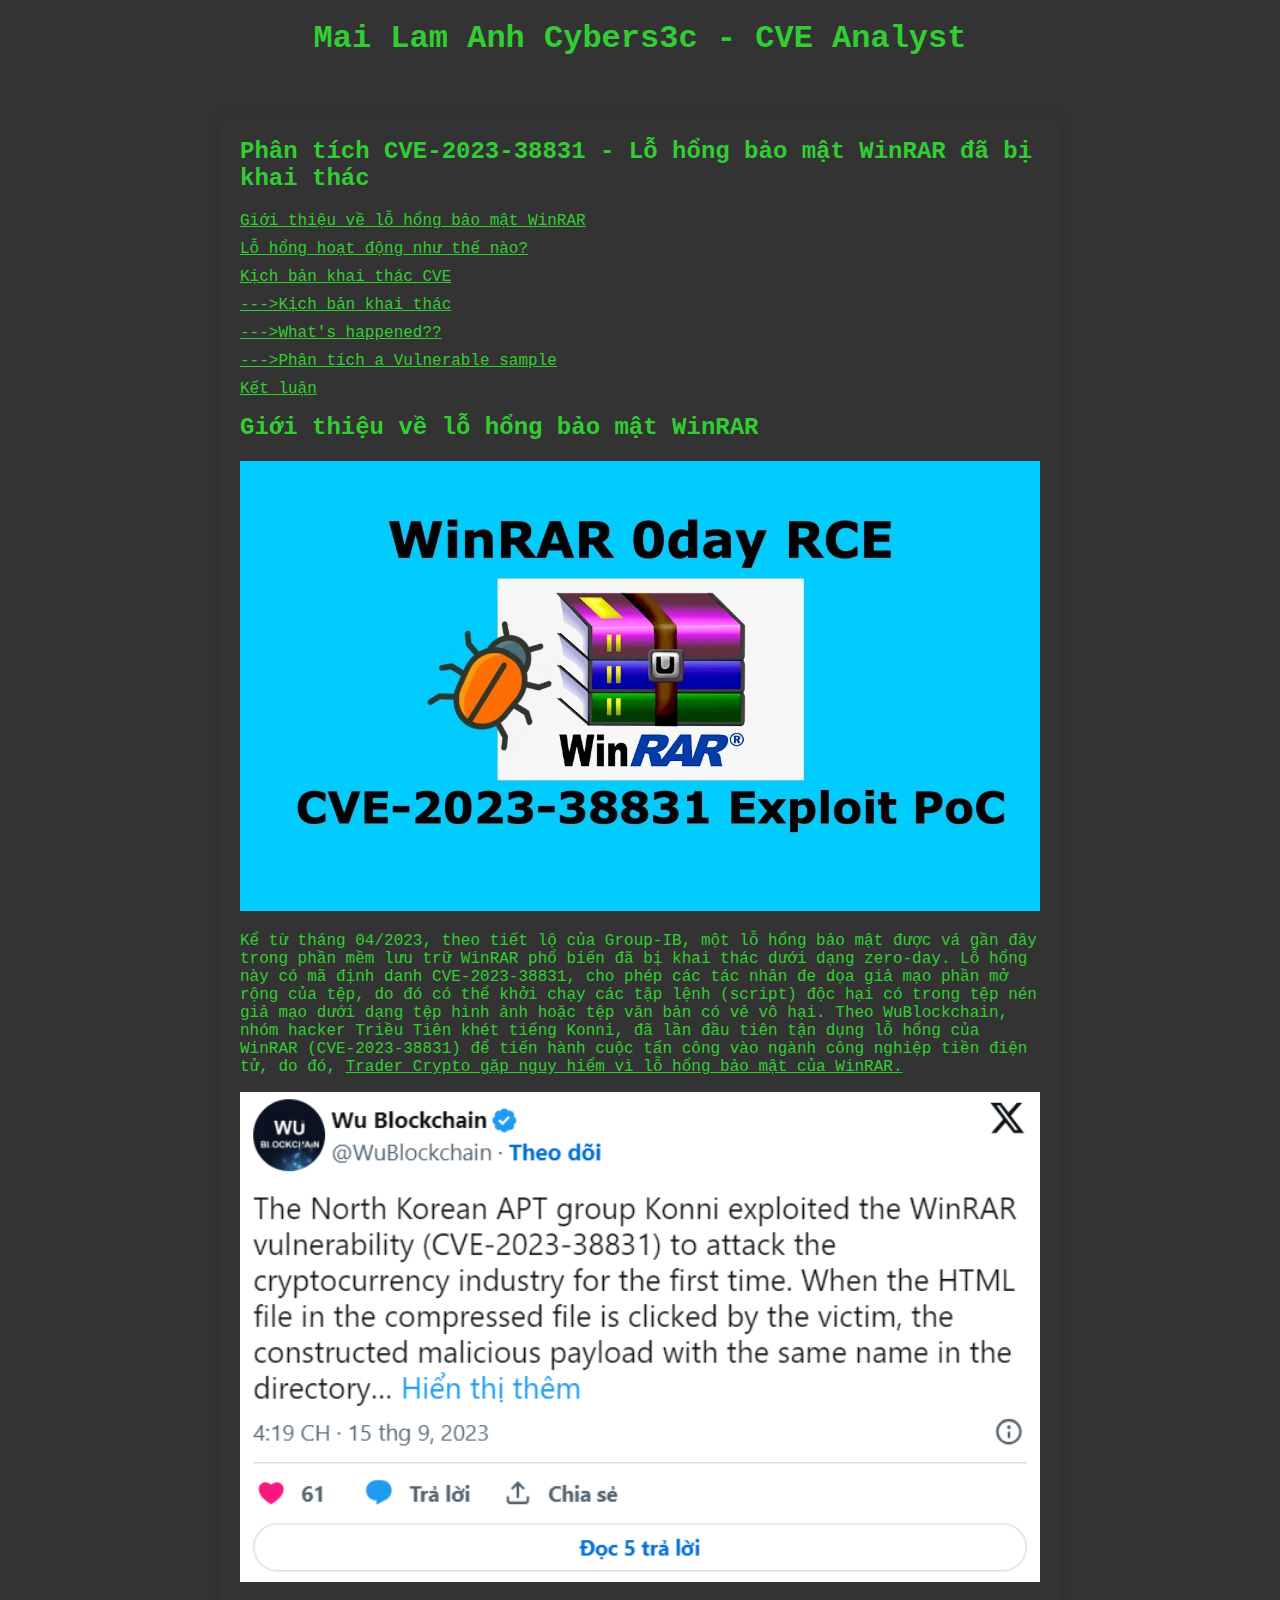
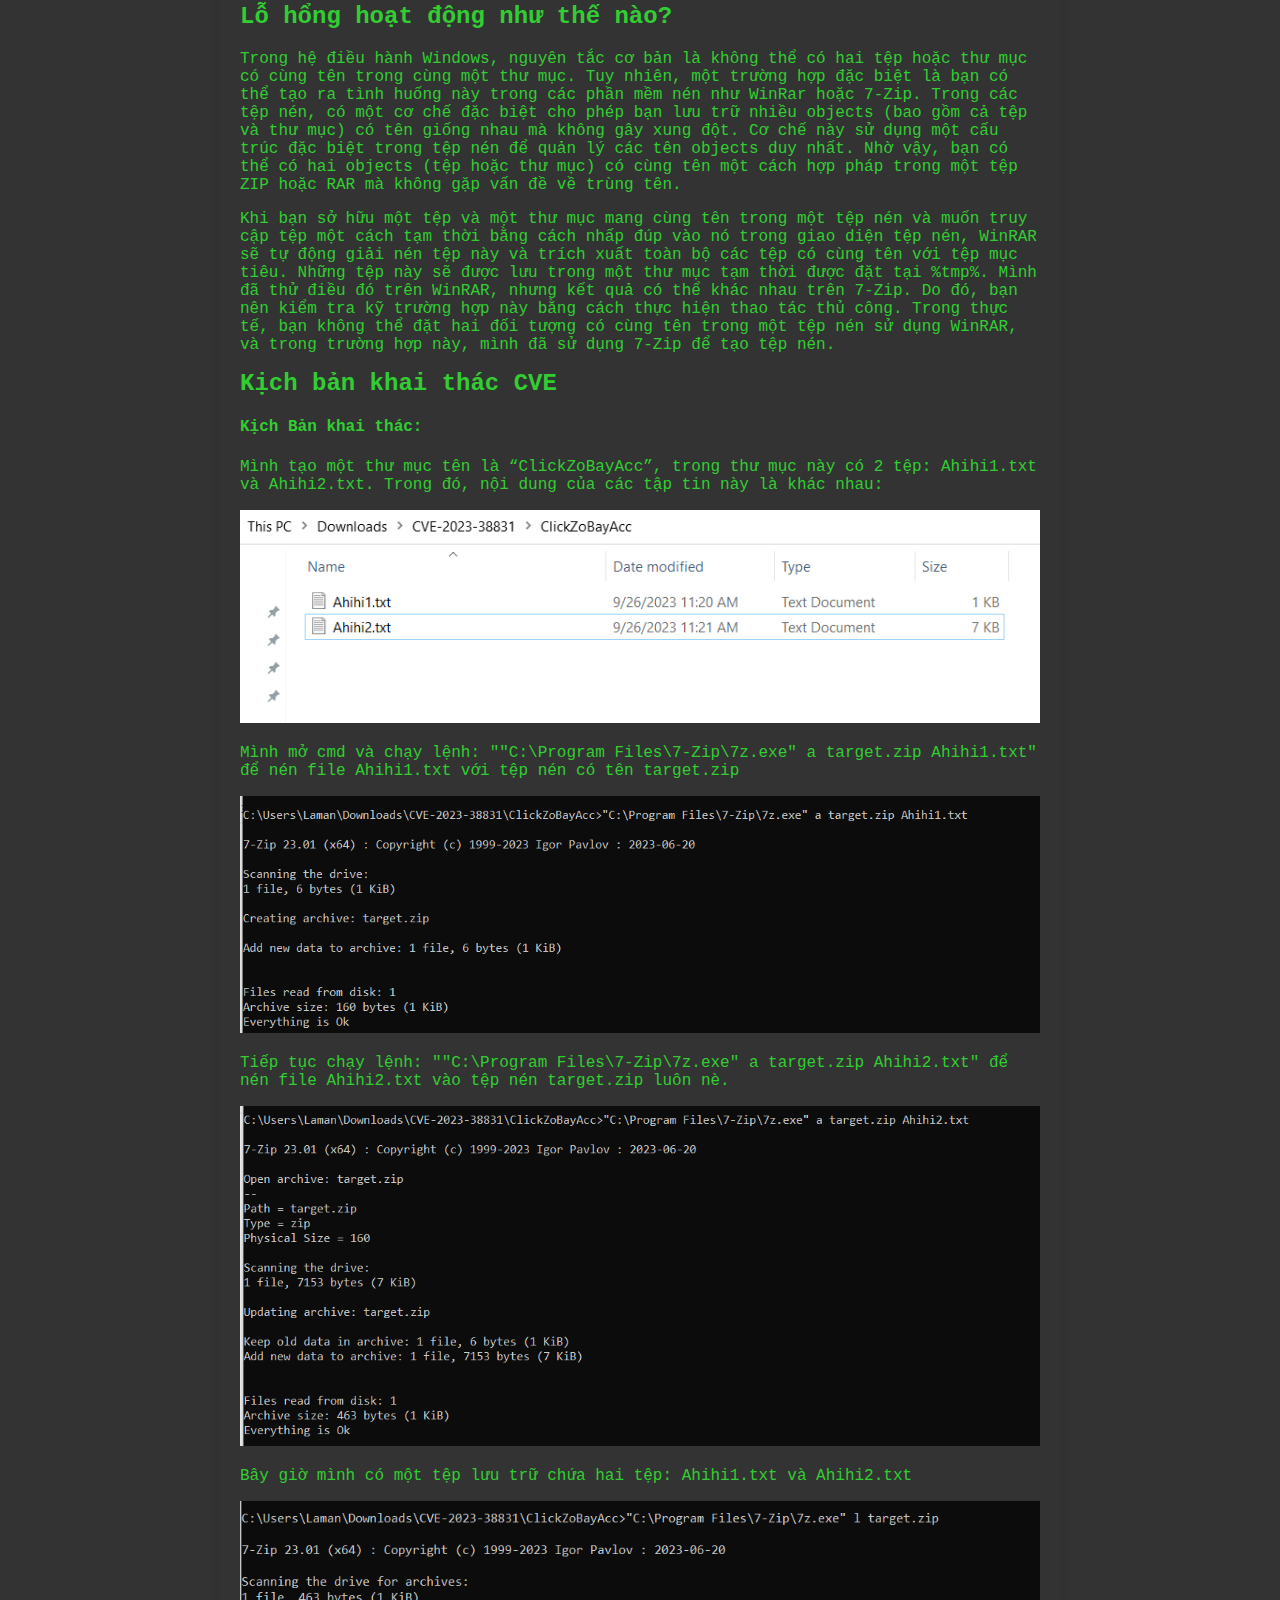
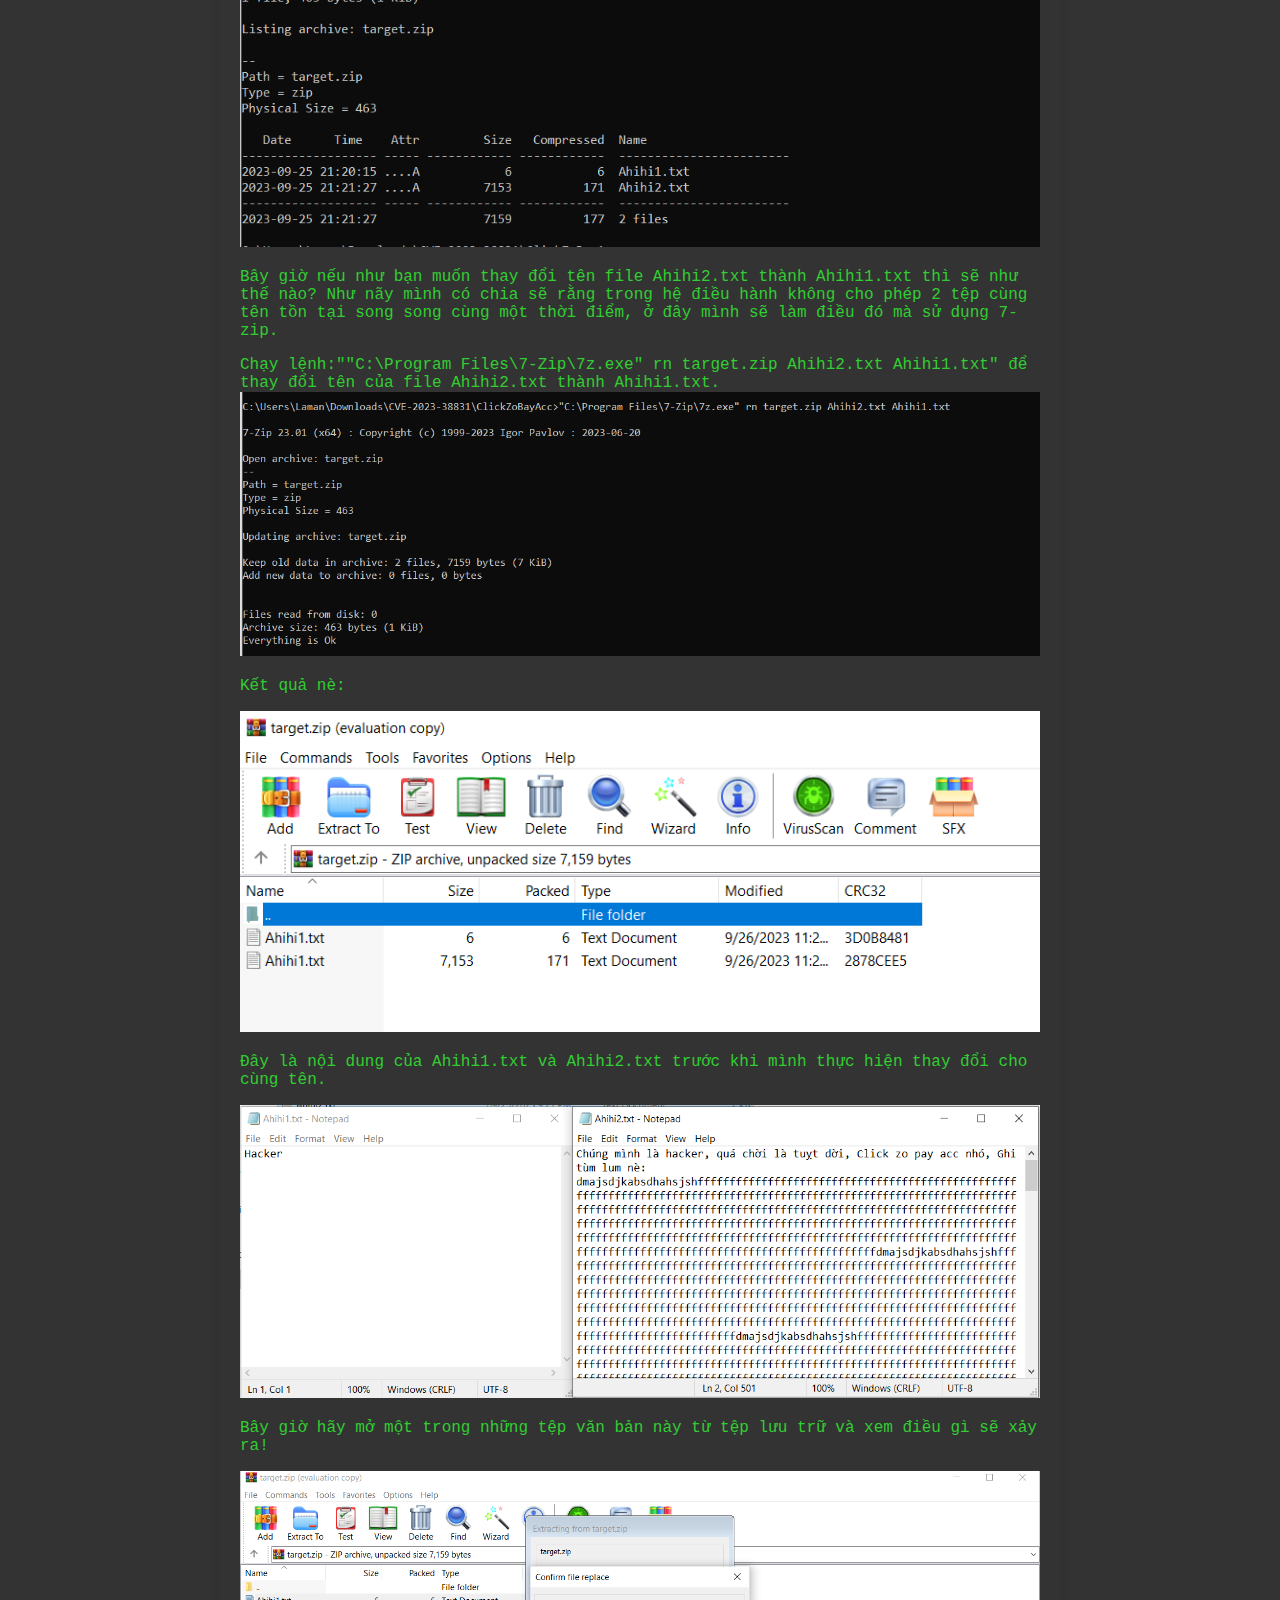
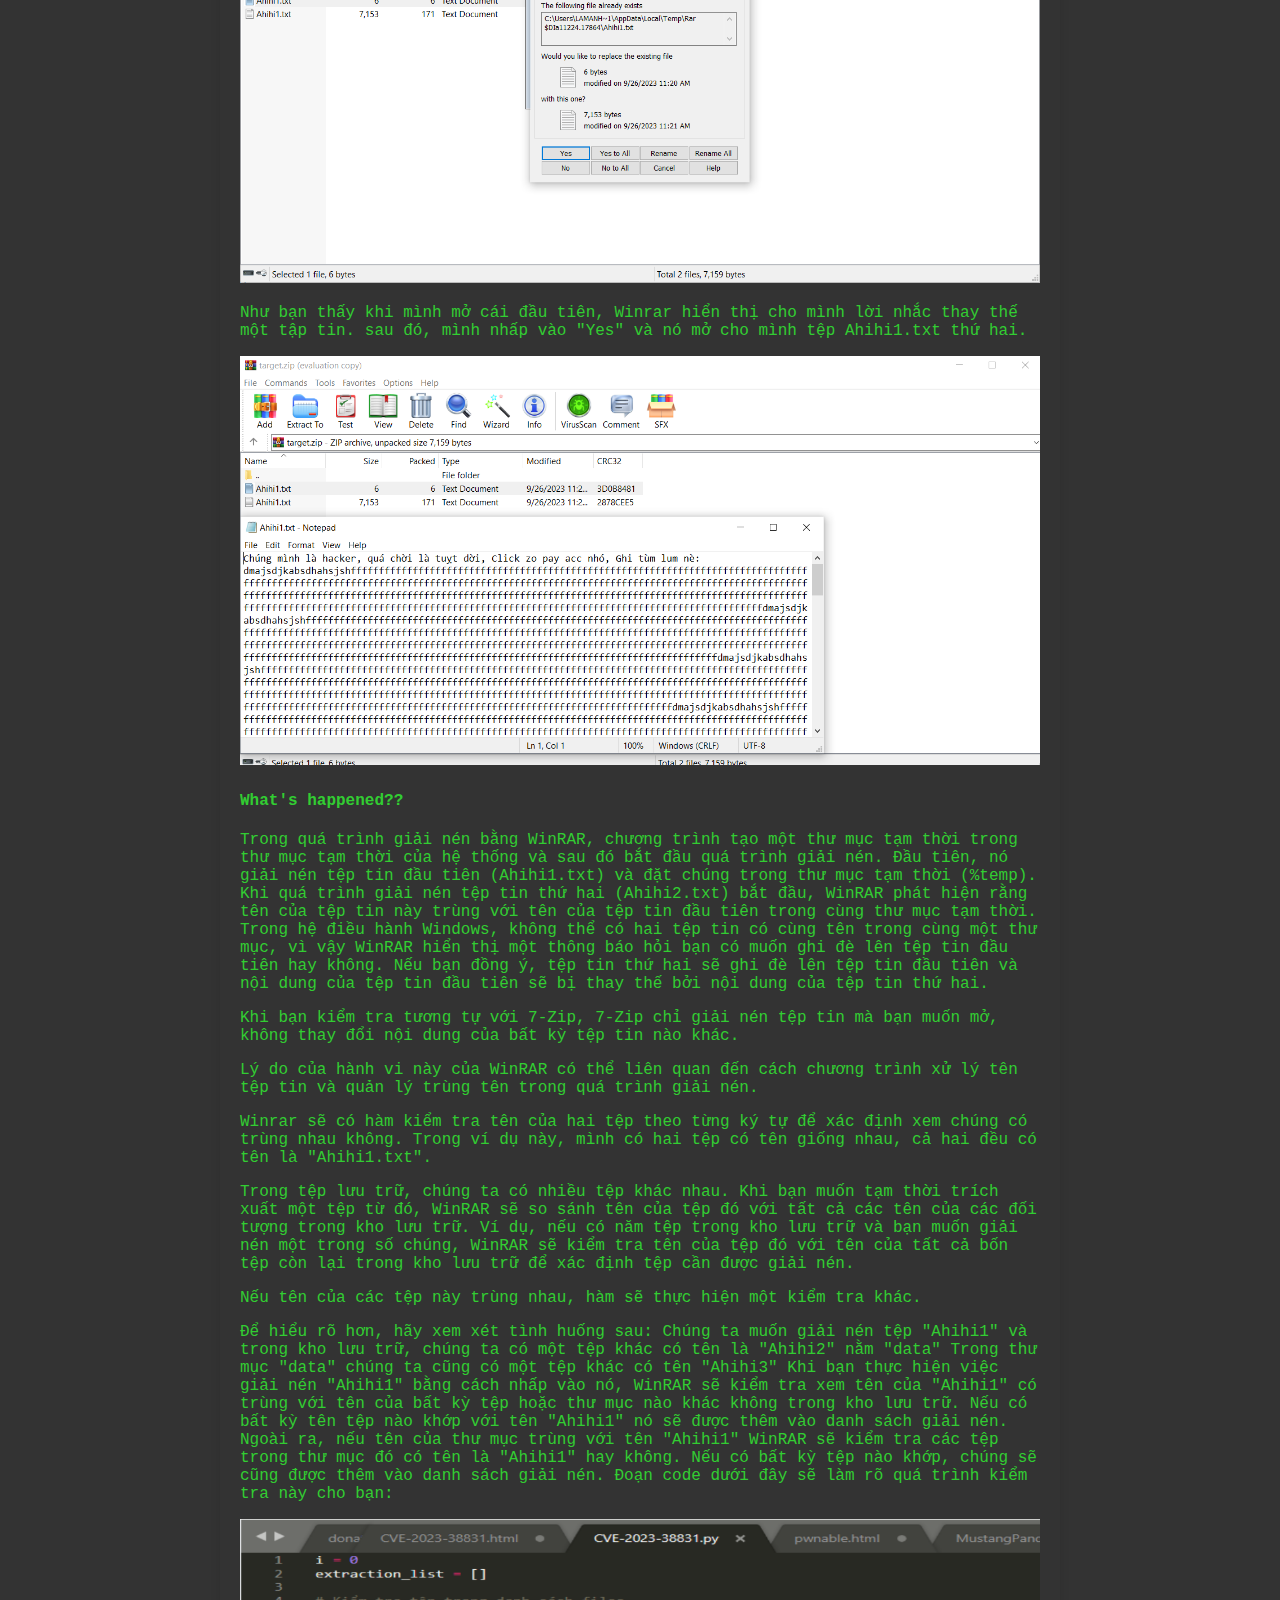
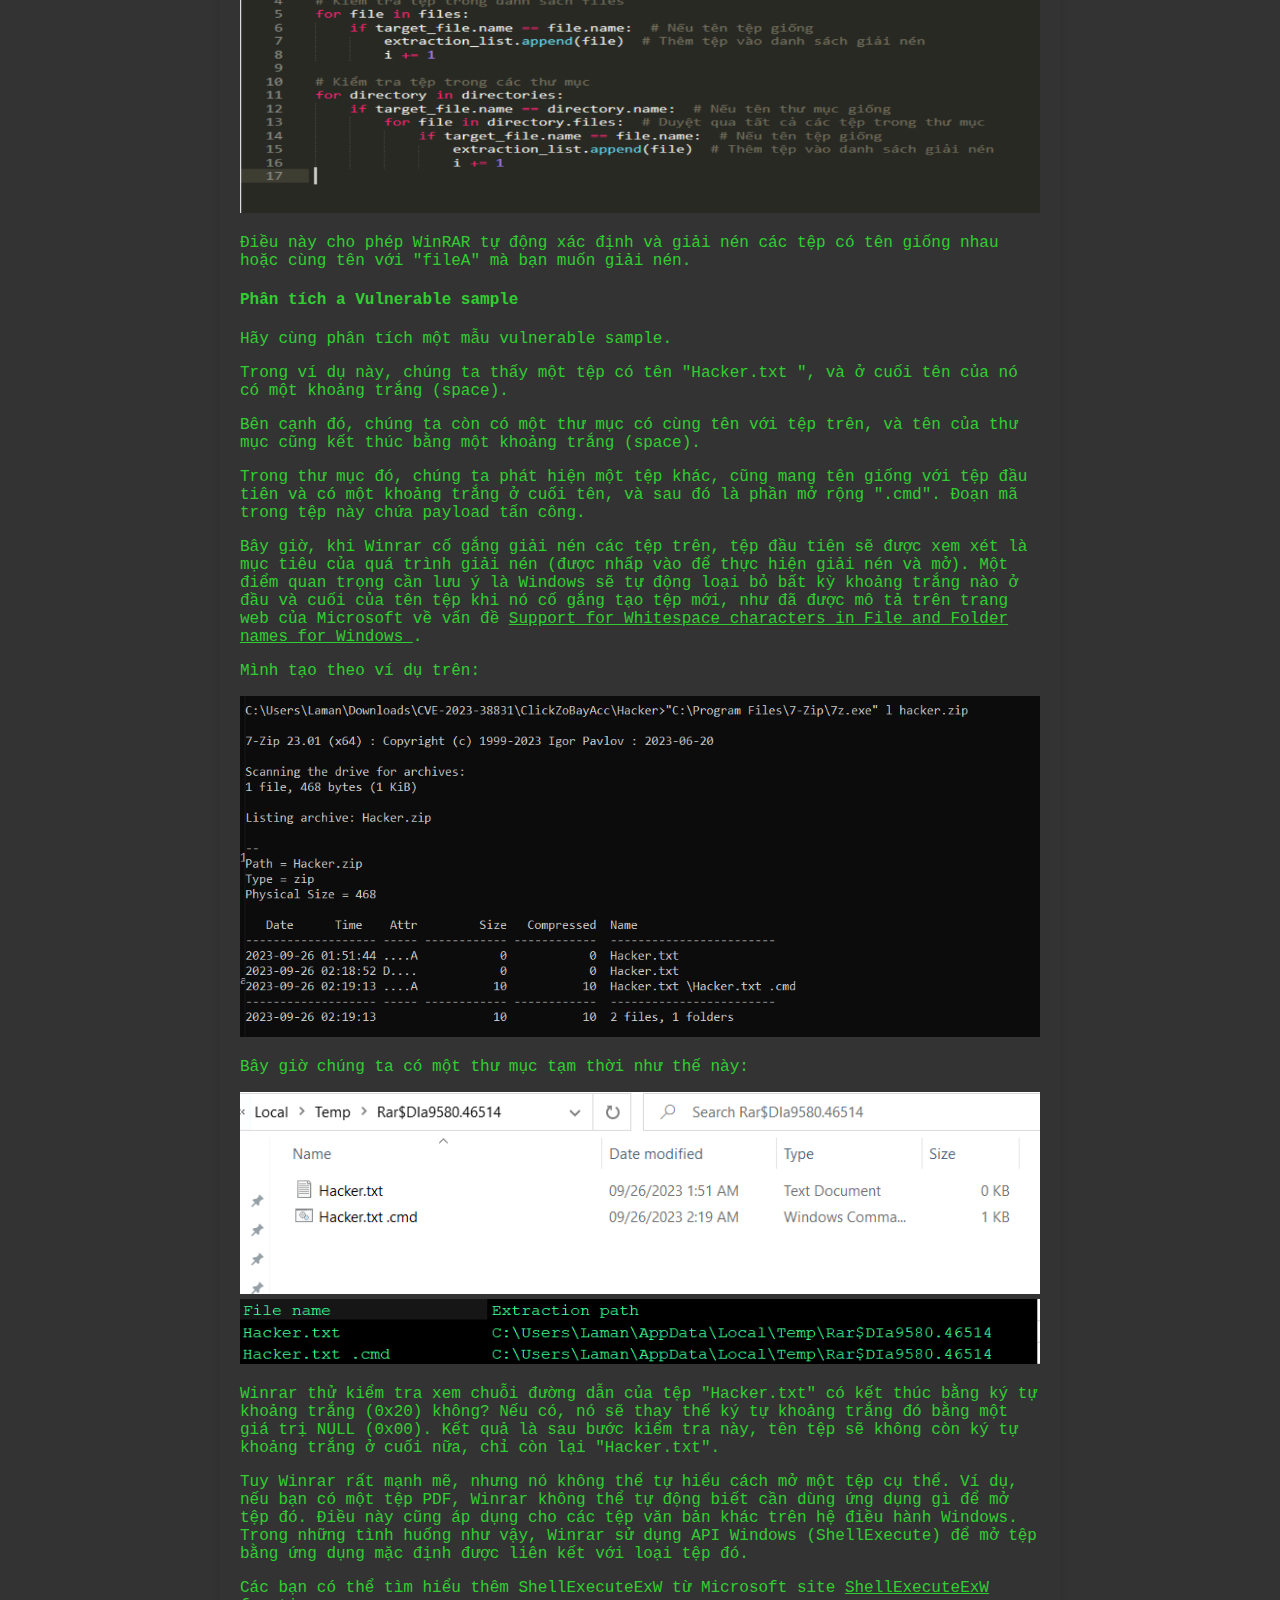
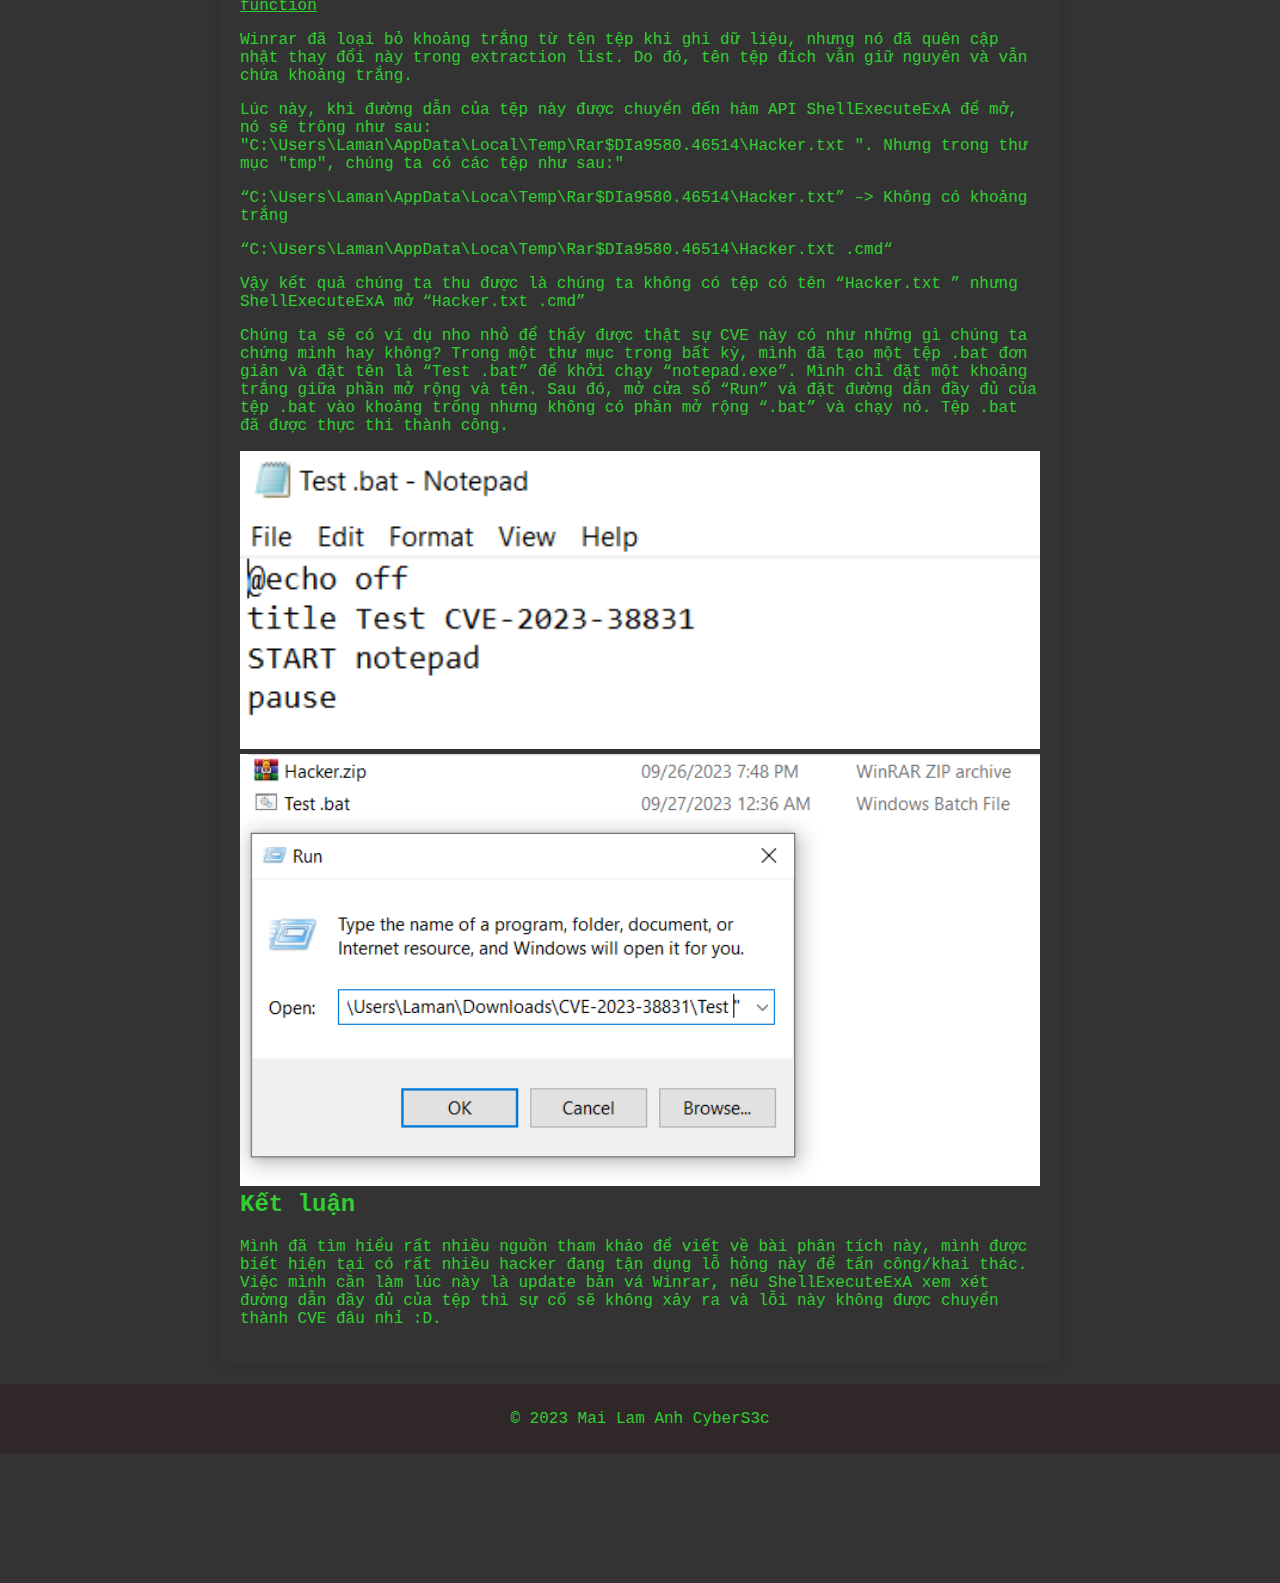
<file: assets/pages/CVE-2023-38831.html>
<!DOCTYPE html>
<html lang="en">
<head>
    <meta charset="UTF-8">
    <meta name="viewport" content="width=device-width, initial-scale=1.0">
    <title>CVE-2023-38831</title>
    <style>
        body {
            font-family: "Anonymous Pro", monospace;
            margin: 0;
            padding: 0;
            background-color: #333;
            color:#32CD32;
        }

        header {
            background-color: #333;
            color: #fff;
            text-align: center;
            padding: 20px;

            color:#32CD32;
        }

        h1 {
            margin-top: 0;
        }

        .container {
            max-width: 800px;
            margin: 20px auto;
            padding: 20px;
            background-color: #333;
            box-shadow: 0 0 10px rgba(0, 0, 0, 0.1);


        }

        h2 {
            font-size: 24px;
            margin-top: 0;
        }

        ul {
            list-style-type: none;
            padding: 0;
        }
        a{
            color:#32CD32;
        }

        li {
            margin-bottom: 10px;
        }
        img {
            width: 100%; /* Đặt chiều rộng */
         /*  / /* Bo góc hình ảnh (tuỳ chọn) */
        }
        footer {
    text-align: center;
    background-color: #302828;
     color:#32CD32;
    padding: 10px;
    margin-top: 20px;
}
    </style>
</head>
<body>
    <header>
        <h1>Mai Lam Anh Cybers3c - CVE Analyst</h1>
    </header>

    <div class="container">

        <h2>Phân tích CVE-2023-38831 - Lỗ hổng bảo mật WinRAR đã bị khai thác</h2>
        
        
        
        <ul>
            <li><a href="#section1">Giới thiệu về lỗ hổng bảo mật WinRAR</a></li>
            <li><a href="#section2">Lỗ hổng hoạt động như thế nào?</a></li>
            <li><a href="#section4">Kịch bản khai thác CVE</a></li>
            <ul>
                <li><a href="#kichban">--->Kịch bản khai thác</a></li>
                <li><a href="#whathappen">--->What's happened?? </a></li>
                <li><a href="#VulSample">--->Phân tích a Vulnerable sample</a></li>
            </ul>
            <li><a href="#section3">Kết luận</a></li>
        </ul>

        <section id="section1">
            <h2>Giới thiệu về lỗ hổng bảo mật WinRAR</h2>
            <img src="./../images/CVE-2023-38831.PNG">
            <p>Kể từ tháng 04/2023, theo tiết lộ của Group-IB, một lỗ hổng bảo mật được vá gần đây trong phần mềm lưu trữ WinRAR phổ biến đã bị khai thác dưới dạng zero-day. Lỗ hổng này có mã định danh CVE-2023-38831, cho phép các tác nhân đe dọa giả mạo phần mở rộng của tệp, do đó có thể khởi chạy các tập lệnh (script) độc hại có trong tệp nén giả mạo dưới dạng tệp hình ảnh hoặc tệp văn bản có vẻ vô hại. Theo WuBlockchain, nhóm hacker Triều Tiên khét tiếng Konni, đã lần đầu tiên tận dụng lỗ hổng của WinRAR (CVE-2023-38831) để tiến hành cuộc tấn công vào ngành công nghiệp tiền điện tử, do đó, <a href="https://allinstation.com/trader-crypto-gap-nguy-hiem-vi-lo-hong-bao-mat-cua-winrar/"> Trader Crypto gặp nguy hiểm vì lỗ hổng bảo mật của WinRAR.</a></p>
            <img src="./../images/CVE-2023-38831-2.PNG"> 

        </section>

        <section id="section2">
            <p> </p>
            <h2>Lỗ hổng hoạt động như thế nào?</h2>

            <p>Trong hệ điều hành Windows, nguyên tắc cơ bản là không thể có hai tệp hoặc thư mục có cùng tên trong cùng một thư mục. Tuy nhiên, một trường hợp đặc biệt là bạn có thể tạo ra tình huống này trong các phần mềm nén như WinRar hoặc 7-Zip. Trong các tệp nén, có một cơ chế đặc biệt cho phép bạn lưu trữ nhiều objects (bao gồm cả tệp và thư mục) có tên giống nhau mà không gây xung đột. Cơ chế này sử dụng một cấu trúc đặc biệt trong tệp nén để quản lý các tên objects duy nhất. Nhờ vậy, bạn có thể có hai objects (tệp hoặc thư mục) có cùng tên một cách hợp pháp trong một tệp ZIP hoặc RAR mà không gặp vấn đề về trùng tên.</p>
            
            <p>Khi bạn sở hữu một tệp và một thư mục mang cùng tên trong một tệp nén và muốn truy cập tệp một cách tạm thời bằng cách nhấp đúp vào nó trong giao diện tệp nén, WinRAR sẽ tự động giải nén tệp này và trích xuất toàn bộ các tệp có cùng tên với tệp mục tiêu. Những tệp này sẽ được lưu trong một thư mục tạm thời được đặt tại %tmp%. Mình đã thử điều đó trên WinRAR, nhưng kết quả có thể khác nhau trên 7-Zip. Do đó, bạn nên kiểm tra kỹ trường hợp này bằng cách thực hiện thao tác thủ công. Trong thực tế, bạn không thể đặt hai đối tượng có cùng tên trong một tệp nén sử dụng WinRAR, và trong trường hợp này, mình đã sử dụng 7-Zip để tạo tệp nén. </p>
            
        </section>
        <section id="section4">
            <h2 >Kịch bản khai thác CVE </h2>
            <h4 id="kichban">Kịch Bản khai thác:</h4>
            <p>Mình tạo một thư mục tên là “ClickZoBayAcc”, trong thư mục này có 2 tệp: Ahihi1.txt và Ahihi2.txt. Trong đó, nội dung của các tập tin này là khác nhau:</p>
            
            <img src="./../images/CVE-2023-38831-3.PNG">
            <p>Mình mở cmd và chạy lệnh: ""C:\Program Files\7-Zip\7z.exe" a target.zip Ahihi1.txt" để nén file Ahihi1.txt với tệp nén có tên target.zip</p>
            <img src="./../images/CVE-2023-38831-4.PNG">
            <p>Tiếp tục chạy lệnh: ""C:\Program Files\7-Zip\7z.exe" a target.zip Ahihi2.txt" để nén file Ahihi2.txt vào tệp nén target.zip luôn nè.</p>
             <img src="./../images/CVE-2023-38831-5.PNG">
            <p>Bây giờ mình có một tệp lưu trữ chứa hai tệp: Ahihi1.txt và Ahihi2.txt </p>
            <img src="./../images/CVE-2023-38831-6.PNG">
            <p>Bây giờ nếu như bạn muốn thay đổi tên file Ahihi2.txt thành Ahihi1.txt thì sẽ như thế nào? Như nãy mình có chia sẽ rằng trong hệ điều hành không cho phép 2 tệp cùng tên tồn tại song song cùng một thời điểm, ở đây mình sẽ làm điều đó mà sử dụng 7-zip.</p>
            <p>Chạy lệnh:""C:\Program Files\7-Zip\7z.exe" rn target.zip Ahihi2.txt Ahihi1.txt" để thay đổi tên của file Ahihi2.txt thành Ahihi1.txt.
            <img src="./../images/CVE-2023-38831-8.PNG">
            
            <p>Kết quả nè:</p>
            <img src="./../images/CVE-2023-38831-9.PNG">
            <p>Đây là nội dung của Ahihi1.txt và Ahihi2.txt trước khi mình thực hiện thay đổi cho cùng tên. </p>
            <img src="./../images/CVE-2023-38831-11.PNG">
            <p>Bây giờ hãy mở một trong những tệp văn bản này từ tệp lưu trữ và xem điều gì sẽ xảy ra!</p>
            <img src="./../images/CVE-2023-38831-10.PNG">
            
            <p>Như bạn thấy khi mình mở cái đầu tiên, Winrar hiển thị cho mình lời nhắc thay thế một tập tin. sau đó, mình nhấp vào "Yes" và nó mở cho mình tệp Ahihi1.txt thứ hai.</p>
            <img src="./../images/CVE-2023-38831-12.PNG">
            <h4 id="whathappen">What's happened??</h4>
            <p>Trong quá trình giải nén bằng WinRAR, chương trình tạo một thư mục tạm thời trong thư mục tạm thời của hệ thống và sau đó bắt đầu quá trình giải nén. Đầu tiên, nó giải nén tệp tin đầu tiên (Ahihi1.txt) và đặt chúng trong thư mục tạm thời (%temp). Khi quá trình giải nén tệp tin thứ hai (Ahihi2.txt) bắt đầu, WinRAR phát hiện rằng tên của tệp tin này trùng với tên của tệp tin đầu tiên trong cùng thư mục tạm thời. Trong hệ điều hành Windows, không thể có hai tệp tin có cùng tên trong cùng một thư mục, vì vậy WinRAR hiển thị một thông báo hỏi bạn có muốn ghi đè lên tệp tin đầu tiên hay không. Nếu bạn đồng ý, tệp tin thứ hai sẽ ghi đè lên tệp tin đầu tiên và nội dung của tệp tin đầu tiên sẽ bị thay thế bởi nội dung của tệp tin thứ hai.</p>

            <p>Khi bạn kiểm tra tương tự với 7-Zip, 7-Zip chỉ giải nén tệp tin mà bạn muốn mở, không thay đổi nội dung của bất kỳ tệp tin nào khác.</p>

            <p>Lý do của hành vi này của WinRAR có thể liên quan đến cách chương trình xử lý tên tệp tin và quản lý trùng tên trong quá trình giải nén.</p>
            <p>Winrar sẽ có  hàm kiểm tra tên của hai tệp theo từng ký tự để xác định xem chúng có trùng nhau không. Trong ví dụ này, mình có hai tệp có tên giống nhau, cả hai đều có tên là "Ahihi1.txt".</p>

            <p>Trong tệp lưu trữ, chúng ta có nhiều tệp khác nhau. Khi bạn muốn tạm thời trích xuất một tệp từ đó, WinRAR sẽ so sánh tên của tệp đó với tất cả các tên của các đối tượng trong kho lưu trữ. Ví dụ, nếu có năm tệp trong kho lưu trữ và bạn muốn giải nén một trong số chúng, WinRAR sẽ kiểm tra tên của tệp đó với tên của tất cả bốn tệp còn lại trong kho lưu trữ để xác định tệp cần được giải nén.</p>
            <p>Nếu tên của các tệp này trùng nhau, hàm sẽ thực hiện một kiểm tra khác.</p>

            <p>Để hiểu rõ hơn, hãy xem xét tình huống sau: Chúng ta muốn giải nén tệp "Ahihi1" và trong kho lưu trữ, chúng ta có một tệp khác có tên là "Ahihi2" nằm "data" Trong thư mục "data" chúng ta cũng có một tệp khác có tên "Ahihi3"

            Khi bạn thực hiện việc giải nén "Ahihi1" bằng cách nhấp vào nó, WinRAR sẽ kiểm tra xem tên của "Ahihi1" có trùng với tên của bất kỳ tệp hoặc thư mục nào khác không trong kho lưu trữ. Nếu có bất kỳ tên tệp nào khớp với tên "Ahihi1" nó sẽ được thêm vào danh sách giải nén. Ngoài ra, nếu tên của thư mục trùng với tên "Ahihi1" WinRAR sẽ kiểm tra các tệp trong thư mục đó có tên là "Ahihi1" hay không. Nếu có bất kỳ tệp nào khớp, chúng sẽ cũng được thêm vào danh sách giải nén. Đoạn code dưới đây sẽ làm rõ quá trình kiểm tra này cho bạn:</p>
            <img src="./../images/CVE-2023-38831-13.PNG">
            <p>Điều này cho phép WinRAR tự động xác định và giải nén các tệp có tên giống nhau hoặc cùng tên với "fileA" mà bạn muốn giải nén.</p>
            <h4 id="VulSample">Phân tích a Vulnerable sample</h4>
            <p>Hãy cùng phân tích một mẫu vulnerable sample.</p>
            <p>Trong ví dụ này, chúng ta thấy một tệp có tên "Hacker.txt ", và ở cuối tên của nó có một khoảng trắng (space).
            <p>Bên cạnh đó, chúng ta còn có một thư mục có cùng tên với tệp trên, và tên của thư mục cũng kết thúc bằng một khoảng trắng (space).</p>
            <p>Trong thư mục đó, chúng ta phát hiện một tệp khác, cũng mang tên giống với tệp đầu tiên và có một khoảng trắng ở cuối tên, và sau đó là phần mở rộng ".cmd". Đoạn mã trong tệp này chứa payload tấn công.</p>
            <p>Bây giờ, khi Winrar cố gắng giải nén các tệp trên, tệp đầu tiên sẽ được xem xét là mục tiêu của quá trình giải nén (được nhấp vào để thực hiện giải nén và mở). Một điểm quan trọng cần lưu ý là Windows sẽ tự động loại bỏ bất kỳ khoảng trắng nào ở đầu và cuối của tên tệp khi nó cố gắng tạo tệp mới, như đã được mô tả trên trang web của Microsoft về vấn đề <a href="https://learn.microsoft.com/en-us/troubleshoot/windows-client/shell-experience/file-folder-name-whitespace-characters" >Support for Whitespace characters in File and Folder names for Windows </a>.</p>
            <p>Mình tạo theo ví dụ trên:</p>
            <img src="./../images/CVE-2023-38831-17.PNG">
            <p>Bây giờ chúng ta có một thư mục tạm thời như thế này:</p>
            <img src="./../images/CVE-2023-38831-18.PNG">
            <img src="./../images/CVE-2023-38831-19.PNG">
            <p>Winrar thử kiểm tra xem chuỗi đường dẫn của tệp "Hacker.txt" có kết thúc bằng ký tự khoảng trắng (0x20) không? Nếu có, nó sẽ thay thế ký tự khoảng trắng đó bằng một giá trị NULL (0x00). Kết quả là sau bước kiểm tra này, tên tệp sẽ không còn ký tự khoảng trắng ở cuối nữa, chỉ còn lại "Hacker.txt".</p>
            <p>Tuy Winrar rất mạnh mẽ, nhưng nó không thể tự hiểu cách mở một tệp cụ thể. Ví dụ, nếu bạn có một tệp PDF, Winrar không thể tự động biết cần dùng ứng dụng gì để mở tệp đó. Điều này cũng áp dụng cho các tệp văn bản khác trên hệ điều hành Windows. Trong những tình huống như vậy, Winrar sử dụng API Windows (ShellExecute) để mở tệp bằng ứng dụng mặc định được liên kết với loại tệp đó.</p>
            <p> Các bạn có thể tìm hiểu thêm ShellExecuteExW từ Microsoft site <a href="https://learn.microsoft.com/en-us/windows/win32/api/shellapi/nf-shellapi-shellexecuteexw">ShellExecuteExW function</a> </p>
            <p>Winrar đã loại bỏ khoảng trắng từ tên tệp khi ghi dữ liệu, nhưng nó đã quên cập nhật thay đổi này trong extraction list. Do đó, tên tệp đích vẫn giữ nguyên và vẫn chứa khoảng trắng.</p>

            <p>Lúc này, khi đường dẫn của tệp này được chuyển đến hàm API ShellExecuteExA để mở, nó sẽ trông như sau: "C:\Users\Laman\AppData\Local\Temp\Rar$DIa9580.46514\Hacker.txt ". Nhưng trong thư mục "tmp", chúng ta có các tệp như sau:"</p>
            <p>“C:\Users\Laman\AppData\Loca\Temp\Rar$DIa9580.46514\Hacker.txt” –> Không có khoảng trắng</p>
            <p>“C:\Users\Laman\AppData\Loca\Temp\Rar$DIa9580.46514\Hacker.txt .cmd“</p>
            <p> Vậy kết quả chúng ta thu được là chúng ta không có tệp có tên “Hacker.txt ” nhưng ShellExecuteExA mở “Hacker.txt .cmd”</p>
            <p>Chúng ta sẽ có ví dụ nho nhỏ để thấy được thật sự CVE này có như những gì chúng ta chứng minh hay không? Trong một thư mục trong bất kỳ, mình đã tạo một tệp .bat đơn giản và đặt tên là “Test .bat” để khởi chạy “notepad.exe”. Mình chỉ đặt một khoảng trắng giữa phần mở rộng và tên. Sau đó, mở cửa sổ “Run” và đặt đường dẫn đầy đủ của tệp .bat vào khoảng trống nhưng không có phần mở rộng “.bat” và chạy nó. Tệp .bat đã được thực thi thành công.</p>
            <img src="./../images/CVE-2023-38831-20.PNG">
            <img src="./../images/CVE-2023-38831-21.PNG">


        </section>
        <section id="section3">
            <h2>Kết luận</h2>
            <p>Mình đã tìm hiểu rất nhiều nguồn tham khảo để viết về bài phân tích này, mình được biết hiện tại có rất nhiều hacker đang tận dụng lỗ hỏng này để tấn công/khai thác. Việc mình cần làm lúc này là update bản vá Winrar, nếu ShellExecuteExA xem xét đường dẫn đầy đủ của tệp thì sự cố sẽ không xảy ra và lỗi này không được chuyển thành CVE đâu nhỉ :D.</p>
        </section>

    </div>
    <footer>
        <p>&copy; 2023 Mai Lam Anh CyberS3c</p>
    </footer>
</body>
</html>
</file>
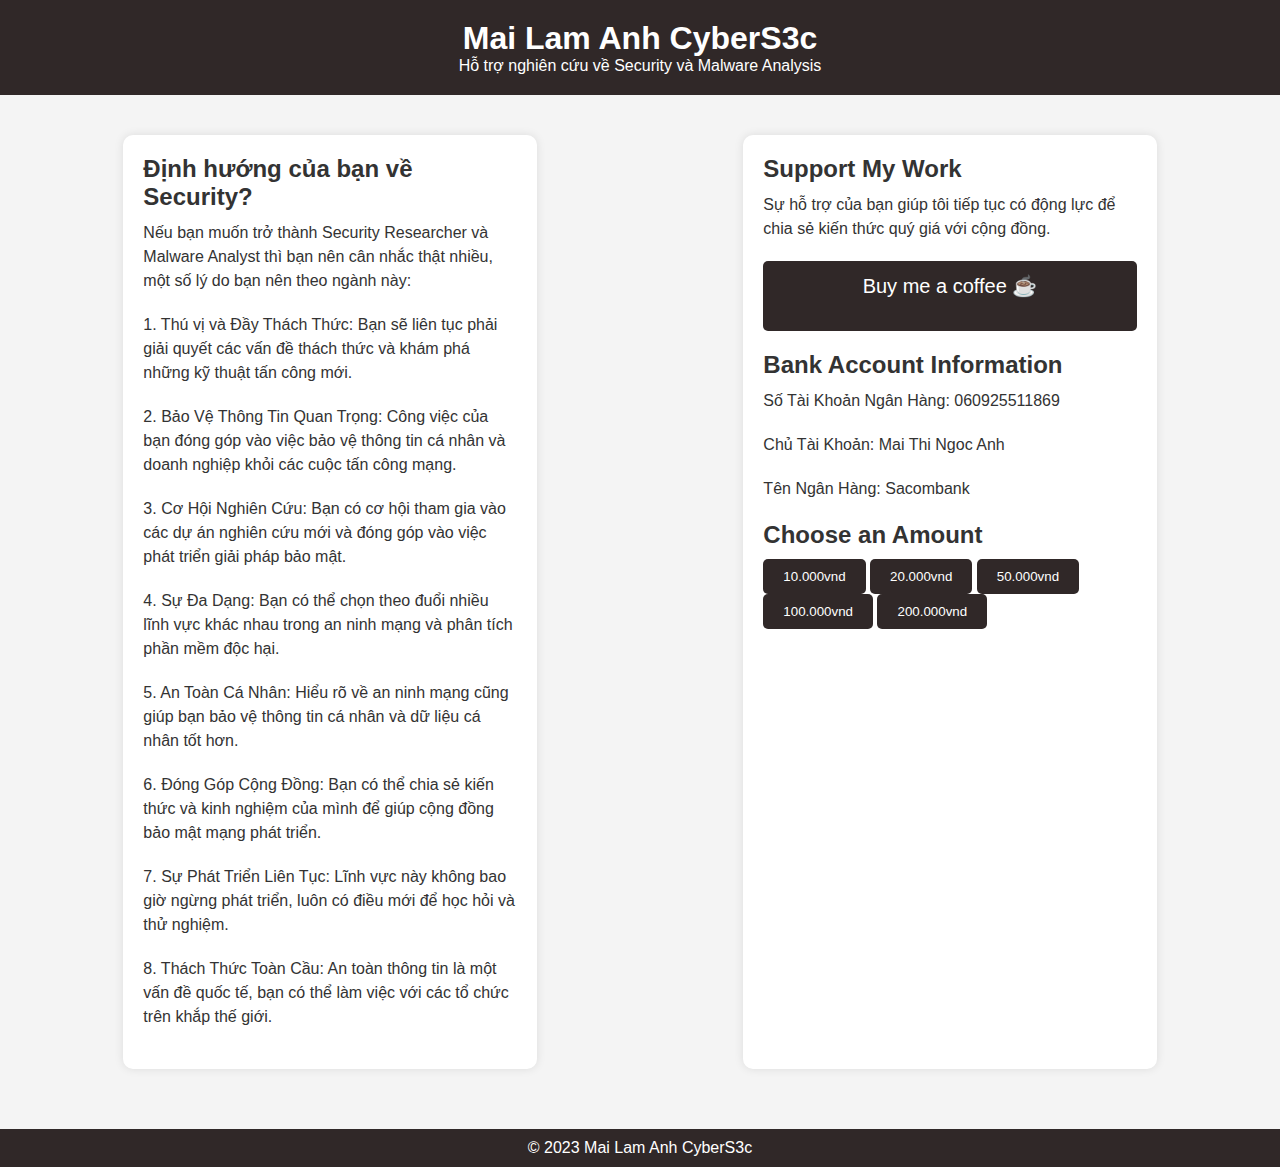
<file: assets/pages/donate.html>
<!DOCTYPE html>
<html lang="en">
<head>
    <meta charset="UTF-8">
    <meta name="viewport" content="width=device-width, initial-scale=1.0">
    <link rel="stylesheet" href="./../css/donate.css">
    <title>Support My Work</title>
</head>
<body>
    <header>
        <h1>Mai Lam Anh CyberS3c</h1>
        <p>Hỗ trợ nghiên cứu về Security và Malware Analysis</p>

    </header>
    <main>
        <section class="donate-section">
            <h2> Định hướng của bạn về Security? </h2>
            <p>Nếu bạn muốn trở thành Security Researcher và Malware Analyst thì bạn nên cân nhắc thật nhiều, một số lý do bạn nên theo ngành này: </p>

<p>1. Thú vị và Đầy Thách Thức: Bạn sẽ liên tục phải giải quyết các vấn đề thách thức và khám phá những kỹ thuật tấn công mới.</p>

<p>2. Bảo Vệ Thông Tin Quan Trọng: Công việc của bạn đóng góp vào việc bảo vệ thông tin cá nhân và doanh nghiệp khỏi các cuộc tấn công mạng.</p>

<p>3. Cơ Hội Nghiên Cứu: Bạn có cơ hội tham gia vào các dự án nghiên cứu mới và đóng góp vào việc phát triển giải pháp bảo mật.</p>


<p>4. 
Sự Đa Dạng: Bạn có thể chọn theo đuổi nhiều lĩnh vực khác nhau trong an ninh mạng và phân tích phần mềm độc hại.</p>


<p>5. An Toàn Cá Nhân: Hiểu rõ về an ninh mạng cũng giúp bạn bảo vệ thông tin cá nhân và dữ liệu cá nhân tốt hơn.</p>


<p>6. Đóng Góp Cộng Đồng: Bạn có thể chia sẻ kiến thức và kinh nghiệm của mình để giúp cộng đồng bảo mật mạng phát triển.</p>


<p>7. Sự Phát Triển Liên Tục: Lĩnh vực này không bao giờ ngừng phát triển, luôn có điều mới để học hỏi và thử nghiệm.</p>


<p>8. Thách Thức Toàn Cầu: An toàn thông tin là một vấn đề quốc tế, bạn có thể làm việc với các tổ chức trên khắp thế giới.</p>
        </section>
        <section class="donate-section">
            <h2>Support My Work</h2>
            <p>Sự hỗ trợ của bạn giúp tôi tiếp tục có động lực để chia sẻ kiến thức quý giá với cộng đồng.</p>

            <div class="coffee">
                <p>Buy me a coffee ☕</p>
            </div>
            <div class="container">
        
        <div class="bank-info">
            <p></p>
            <h2>Bank Account Information</h2>
            <p>Số Tài Khoản Ngân Hàng: <span>060925511869</span></p>
            <p>Chủ Tài Khoản: <span>Mai Thi Ngoc Anh<span></p>
            <p>Tên Ngân Hàng: <span>Sacombank</span></p>

        </div>
        <div class="donate-options">
            <h2>Choose an Amount</h2>
            <button>10.000vnd</button>
            <button>20.000vnd</button>
            <button>50.000vnd</button>
            <button>100.000vnd</button>
            <button>200.000vnd</button>
        </div>
        <p></p>
        
    </div>
        </section>
    </main>
    <footer>
        <p>&copy; 2023 Mai Lam Anh CyberS3c</p>
    </footer>
</body>
</html>
</file>
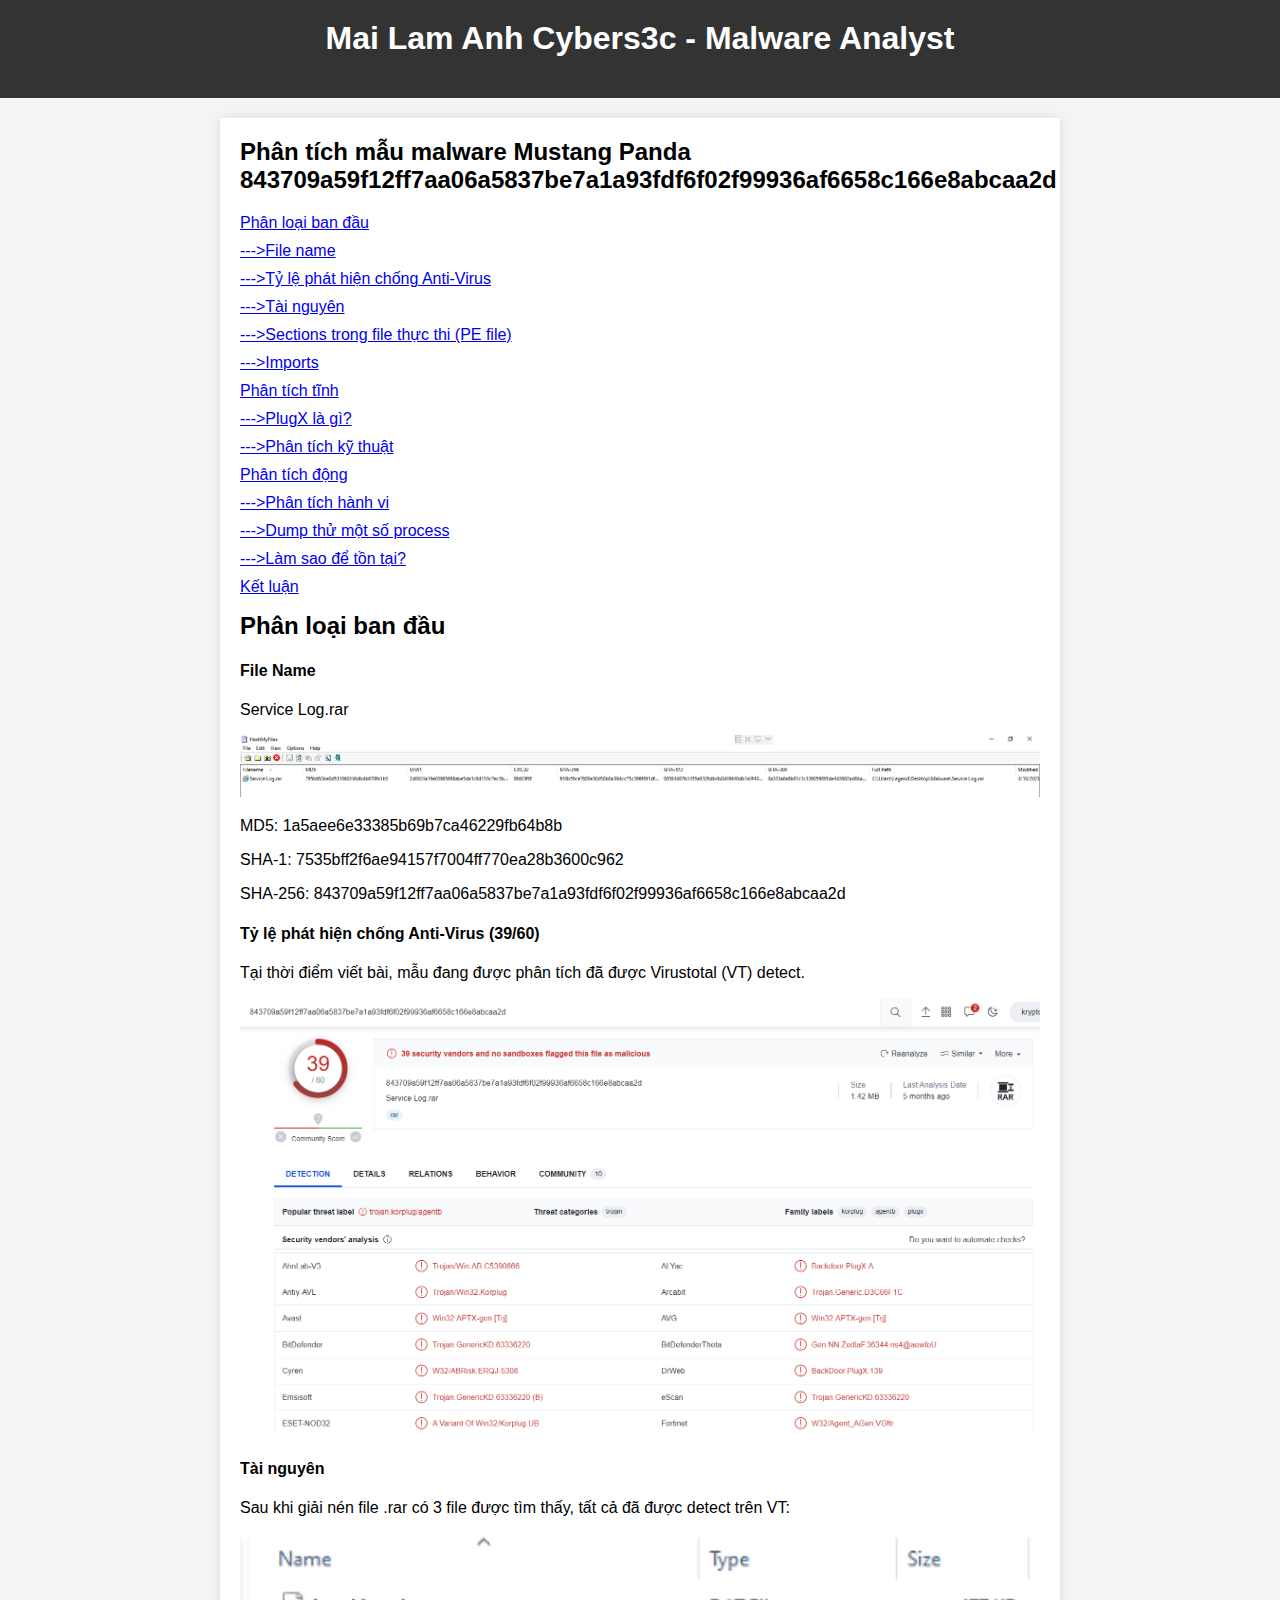
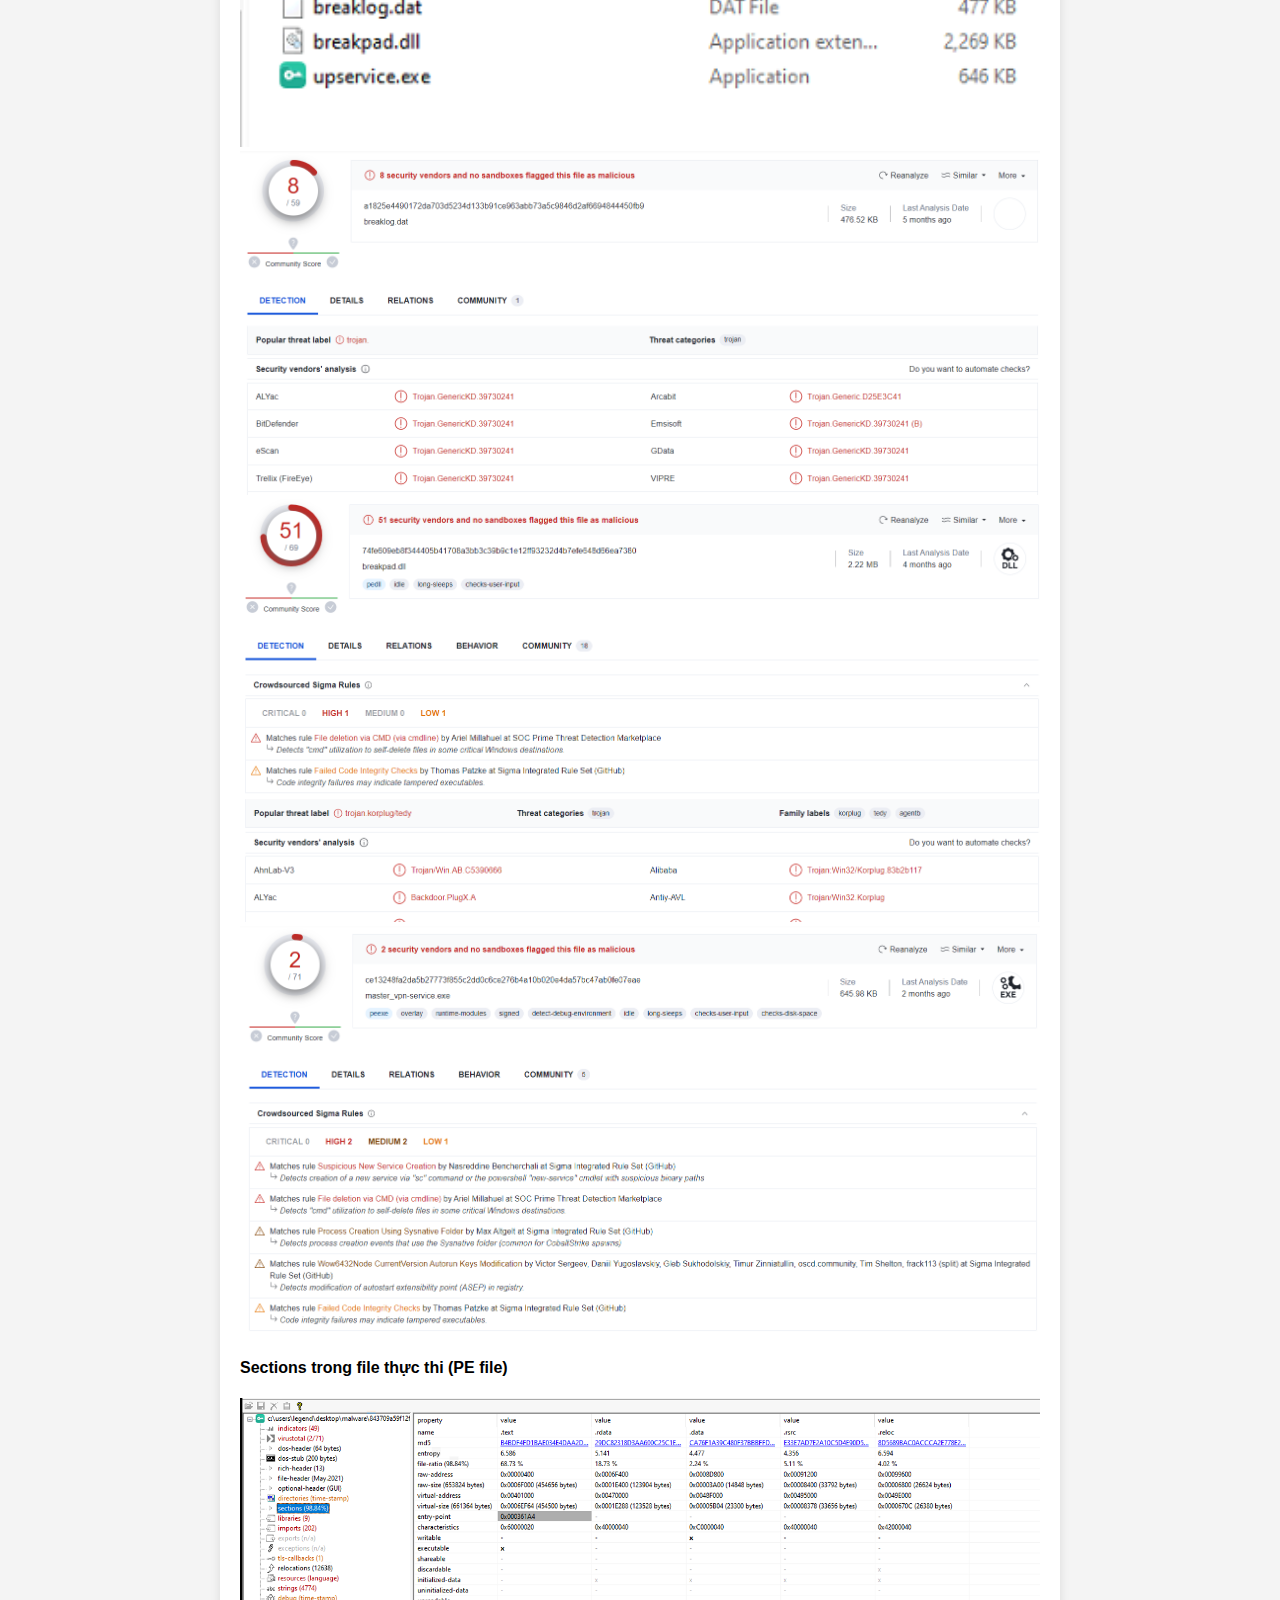
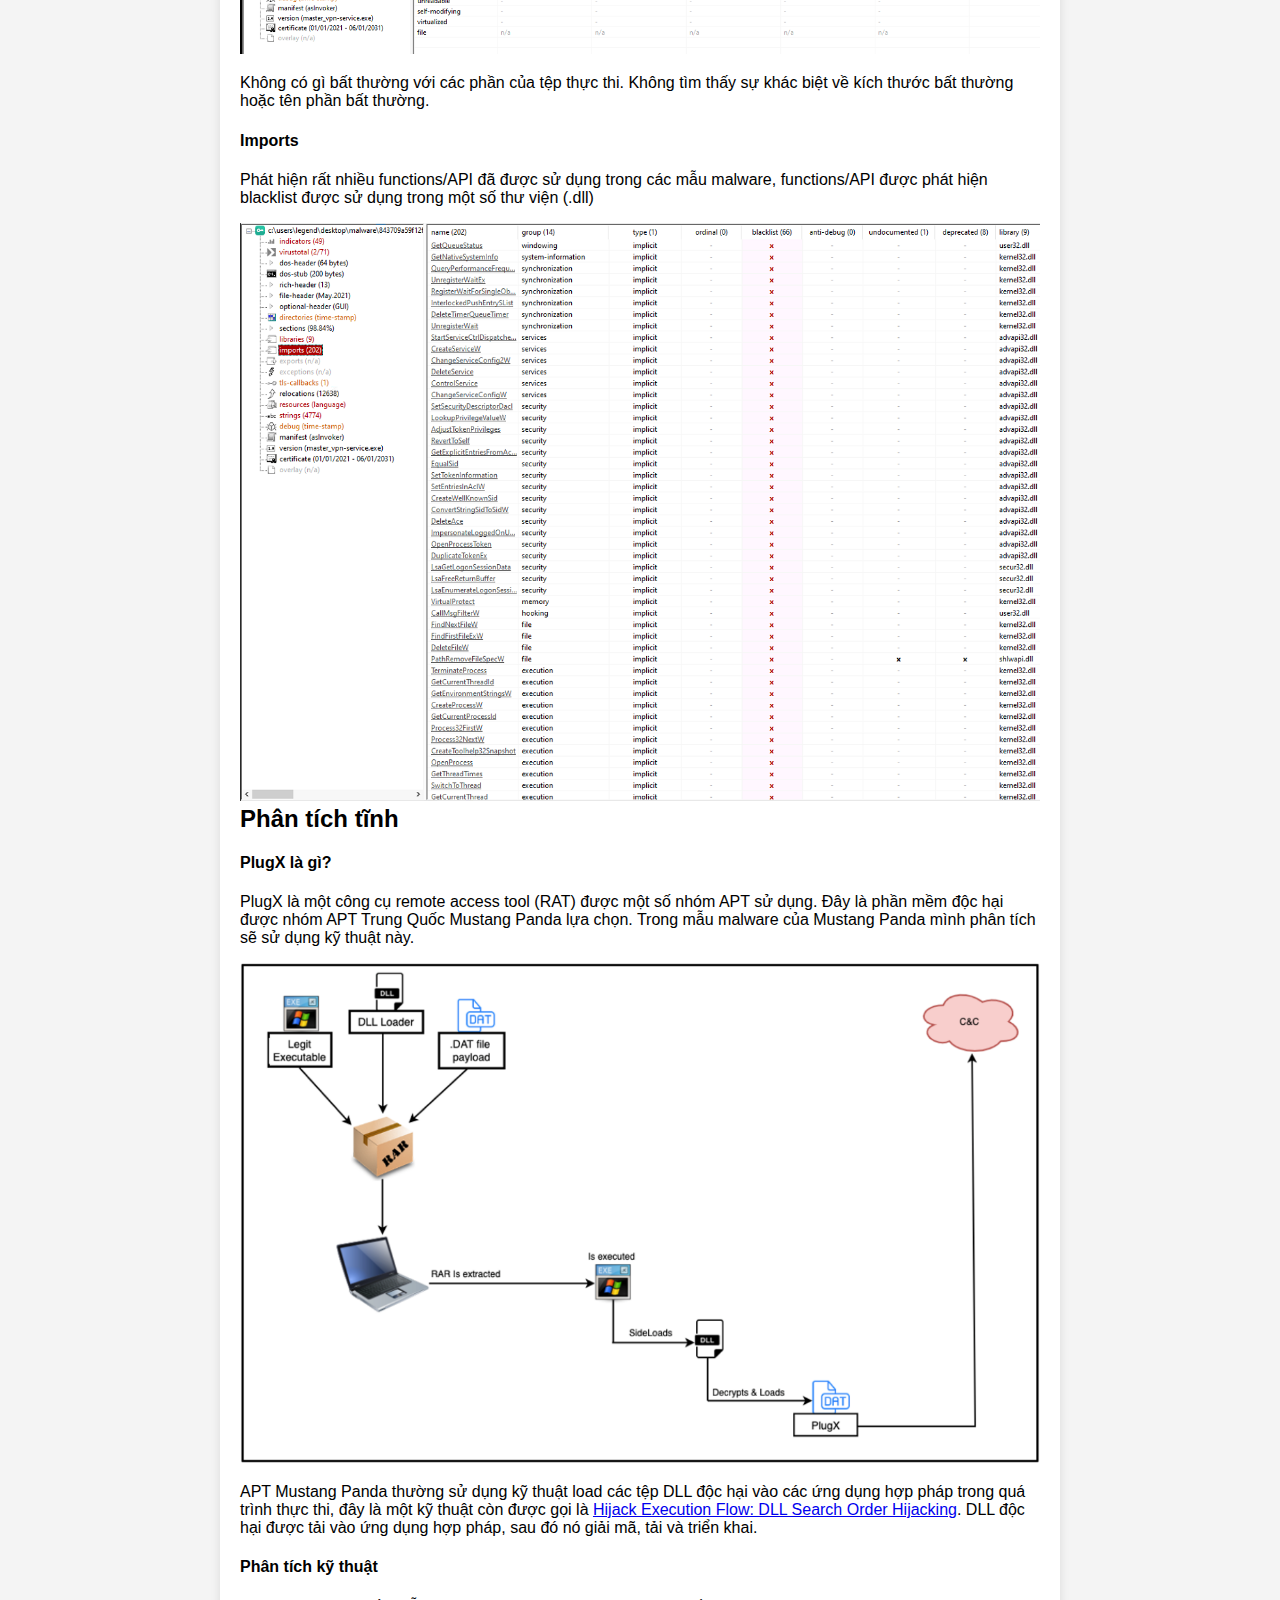
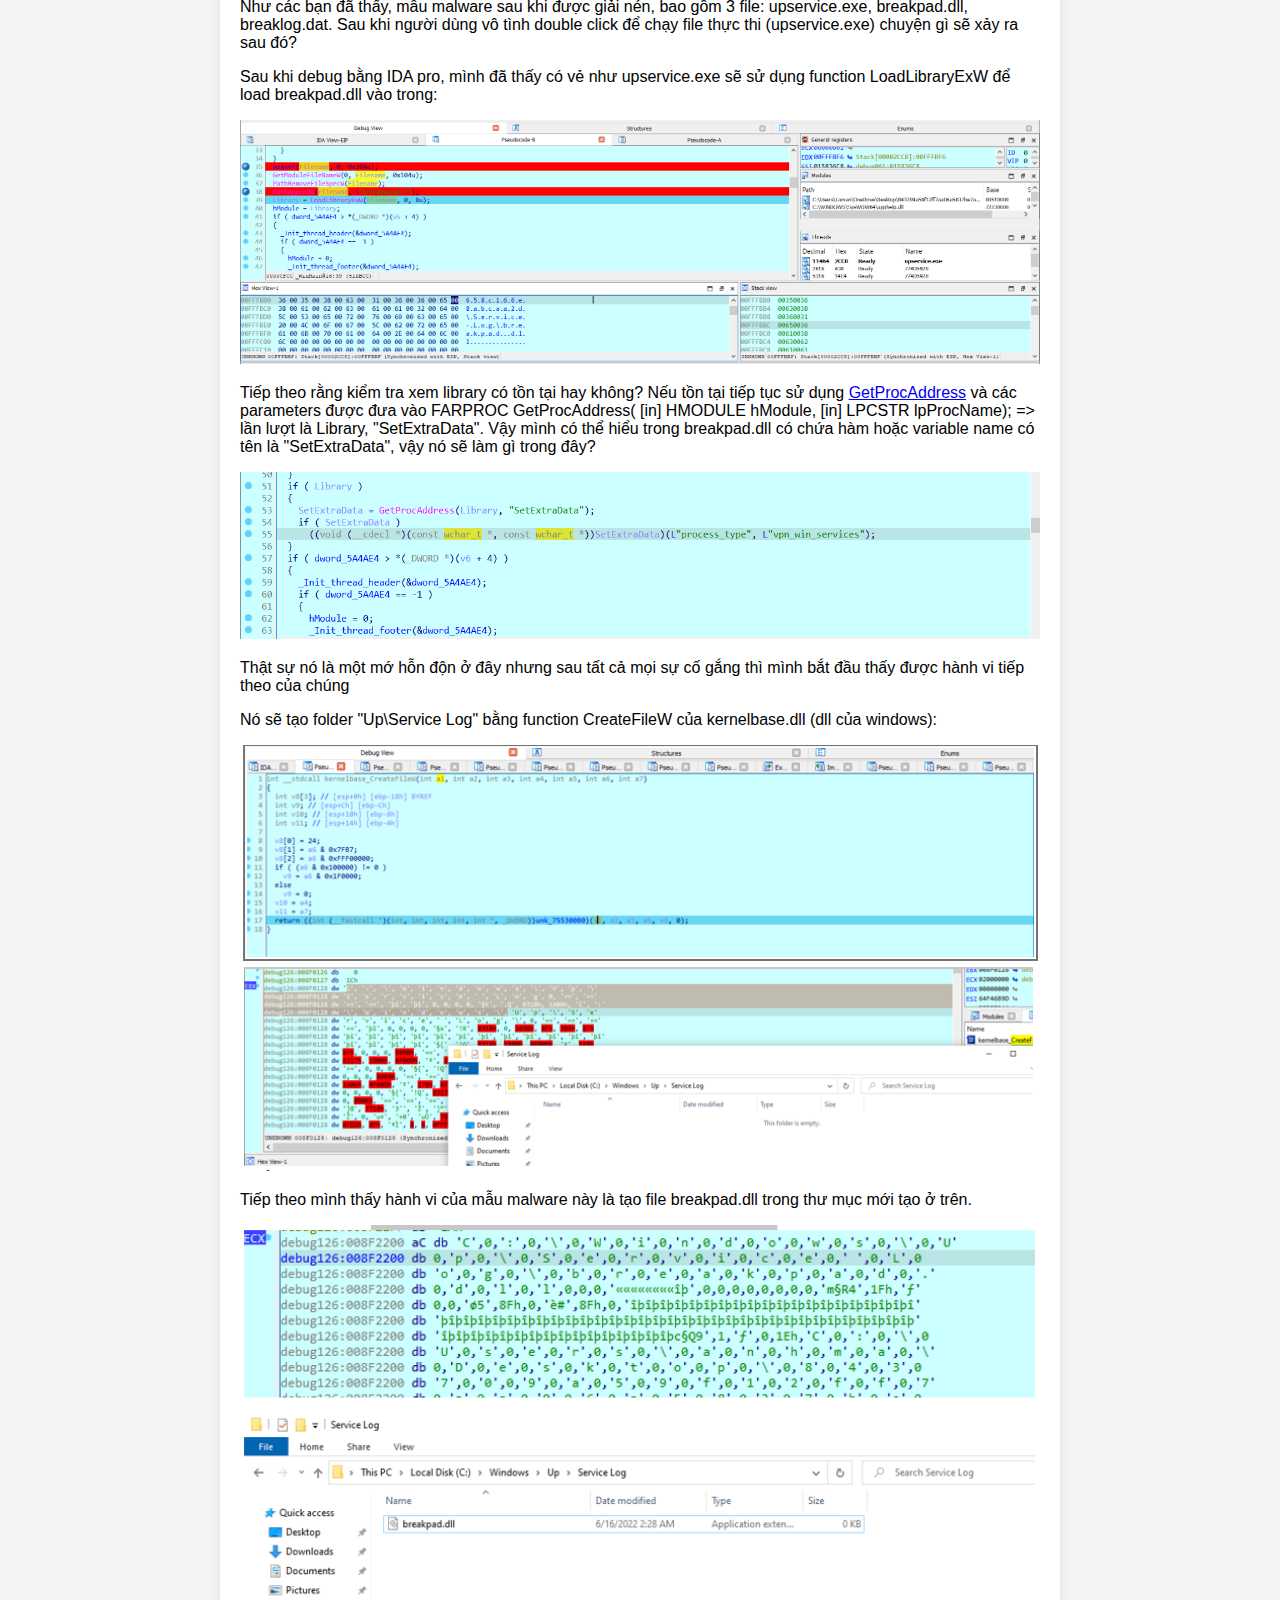
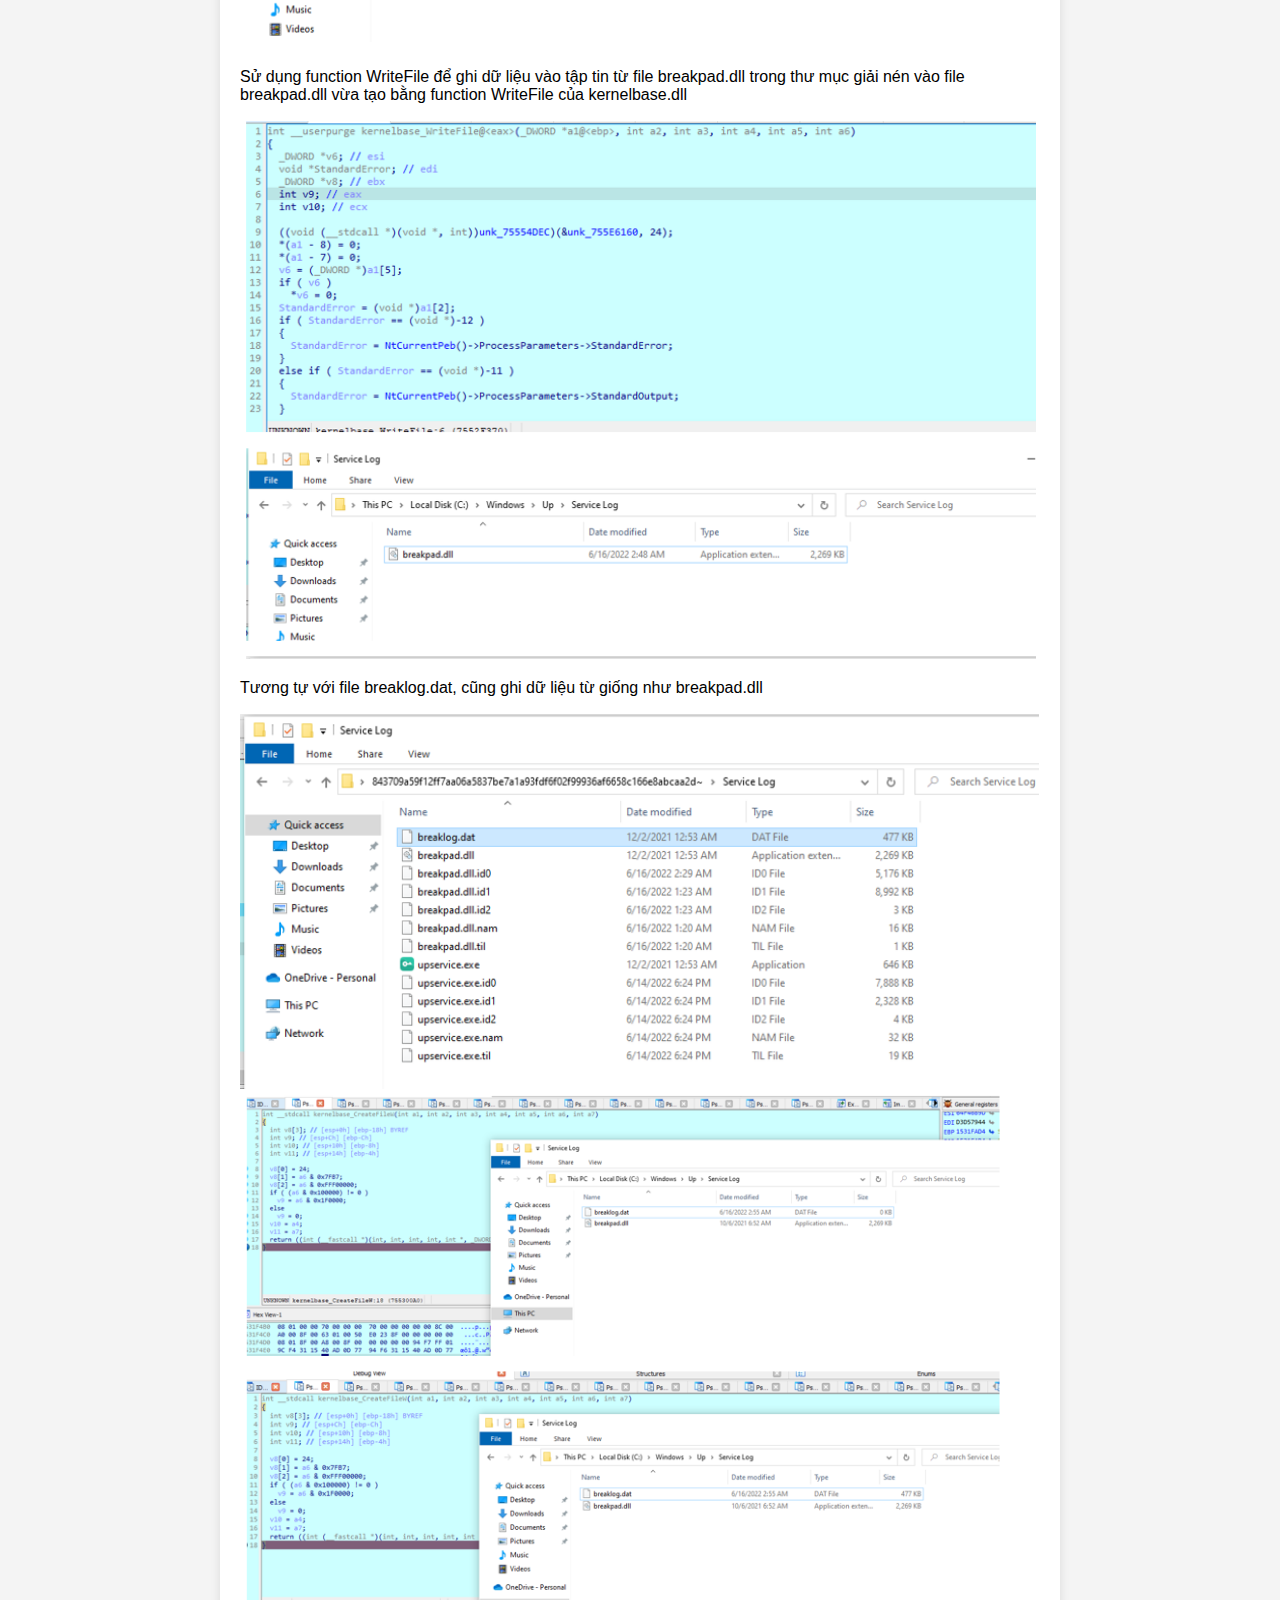
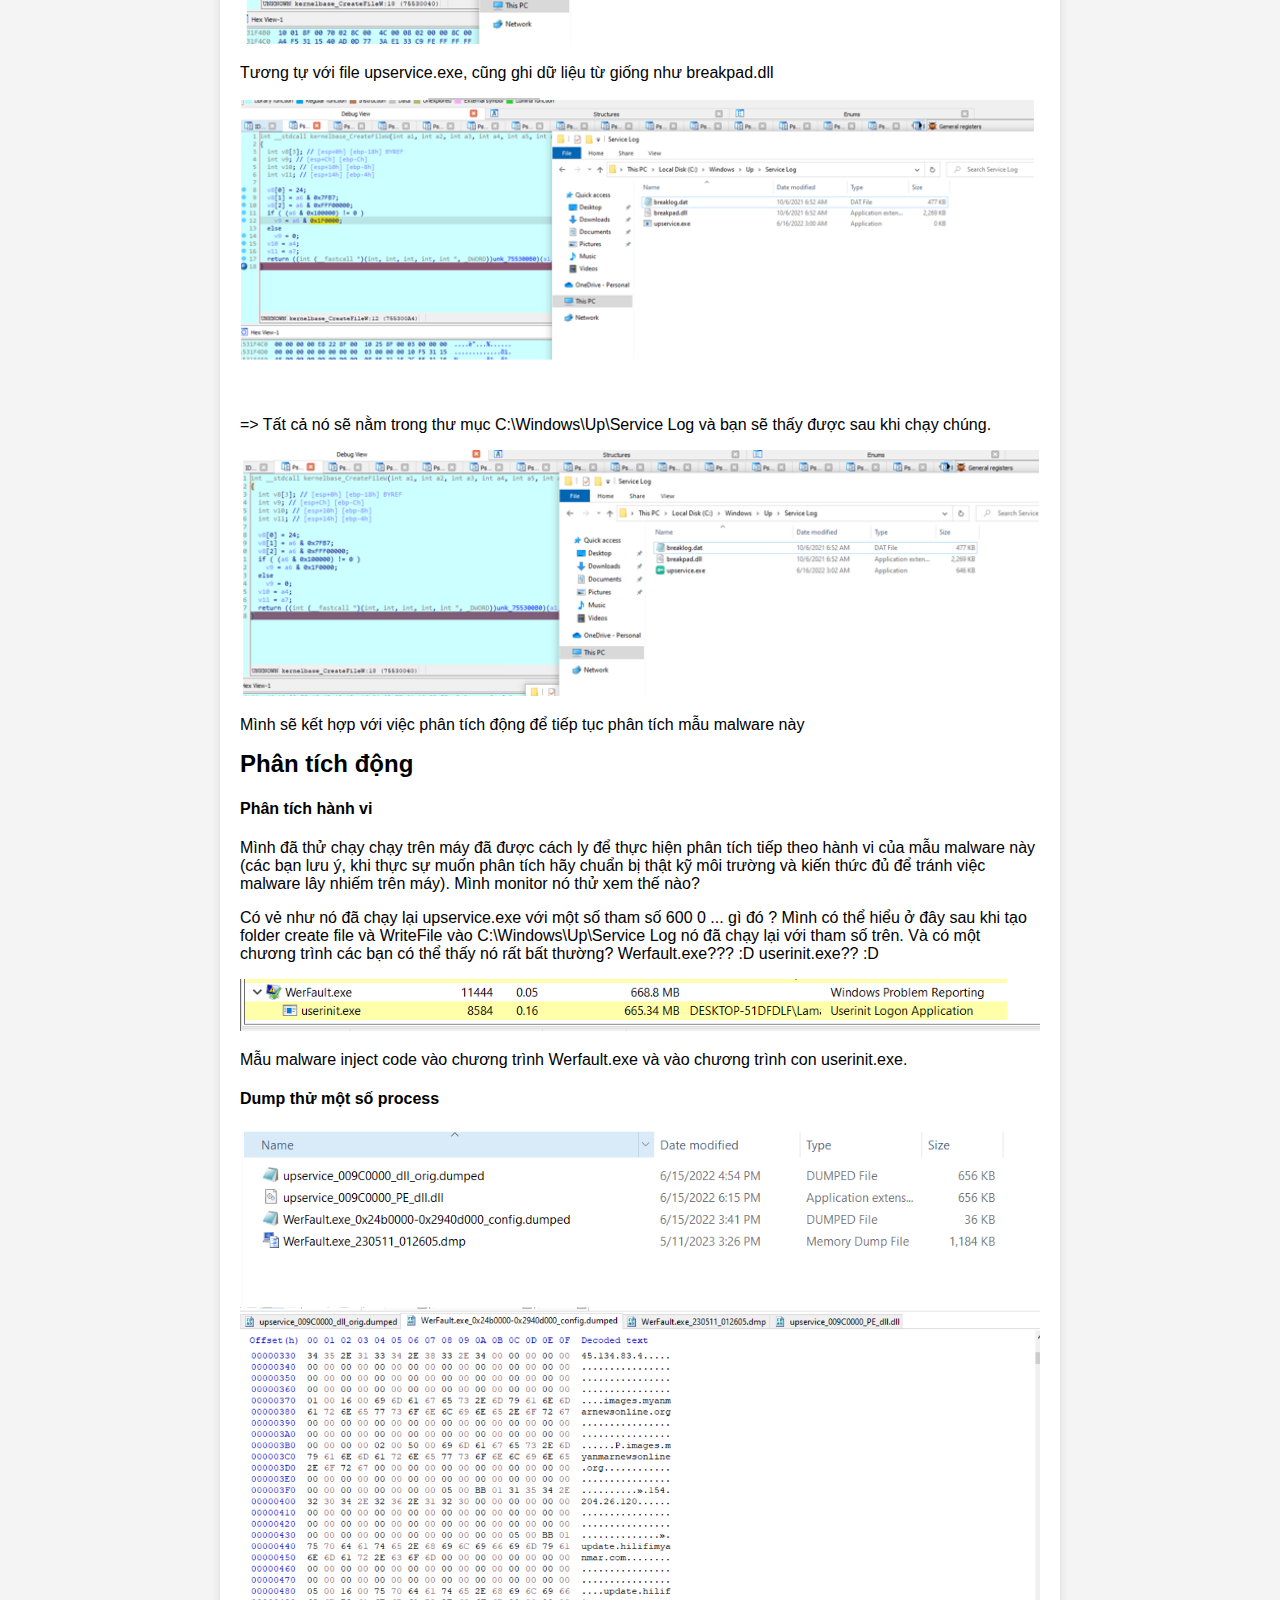
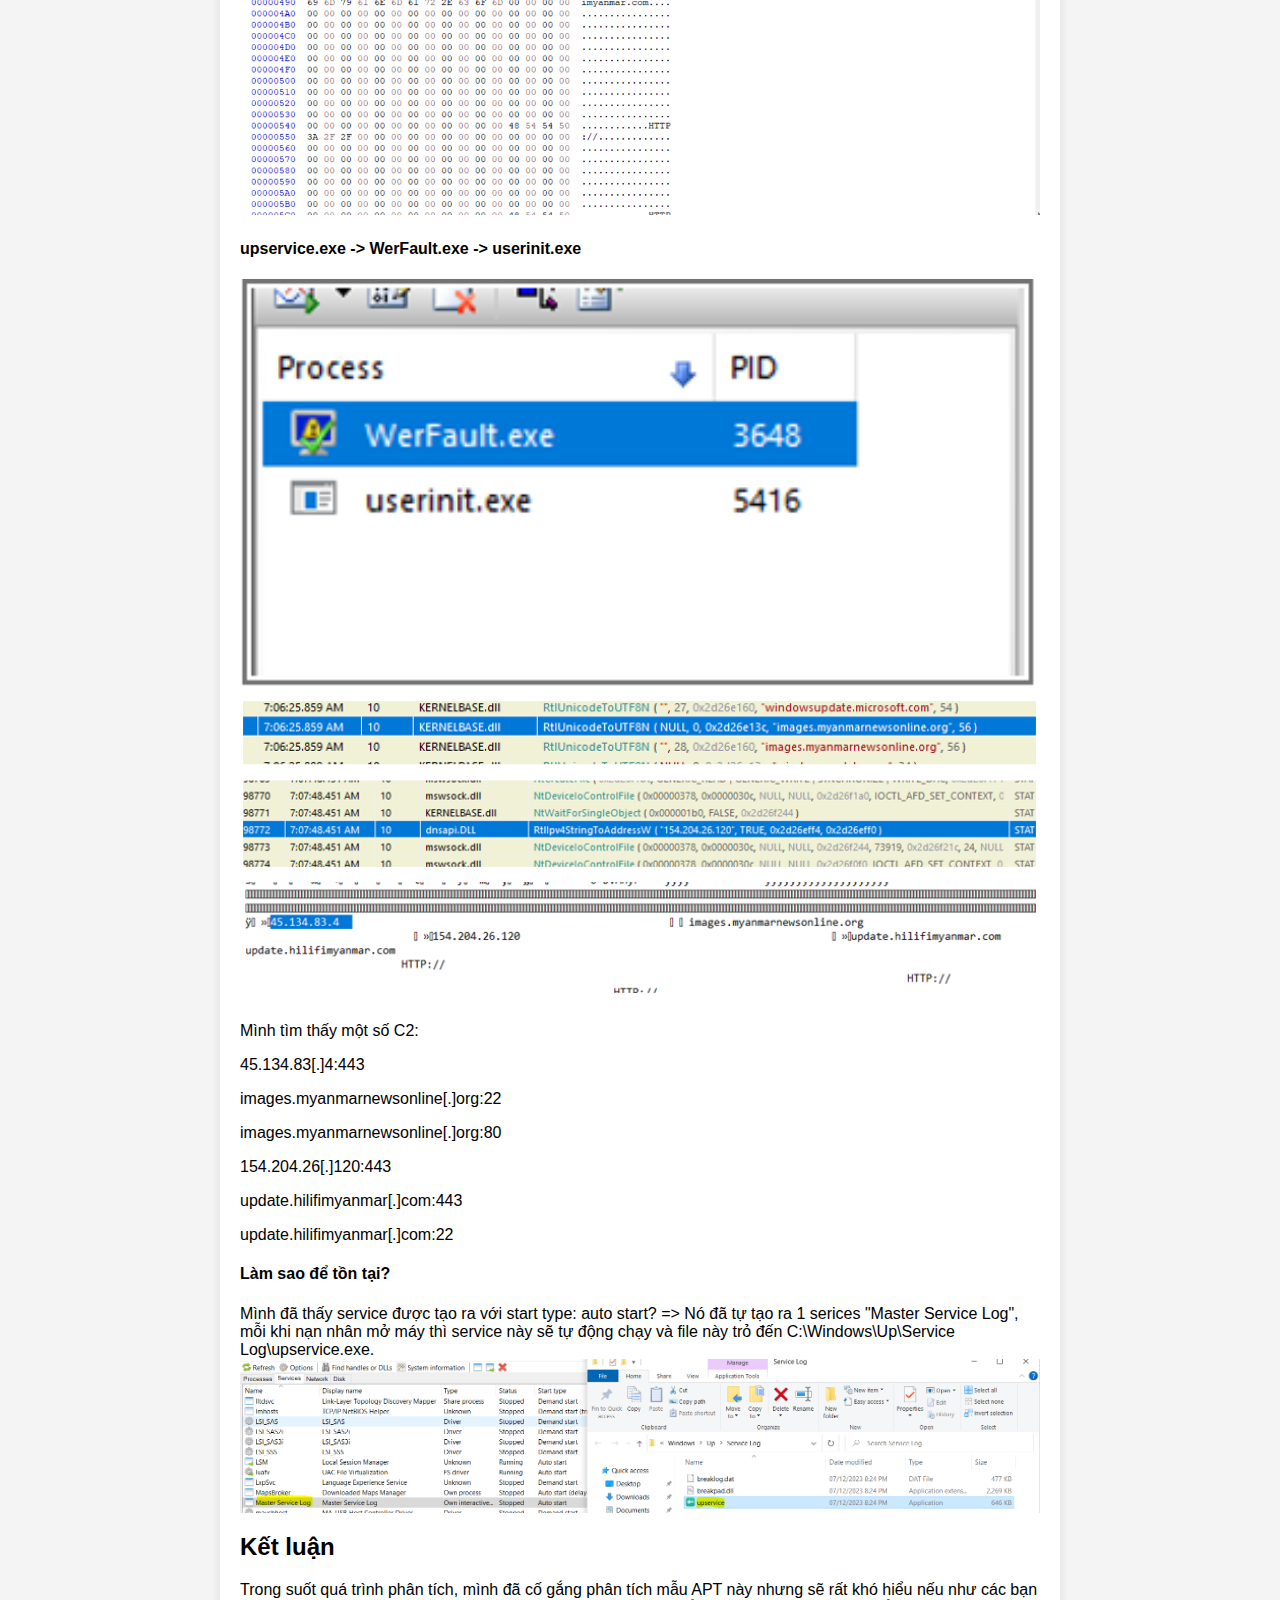
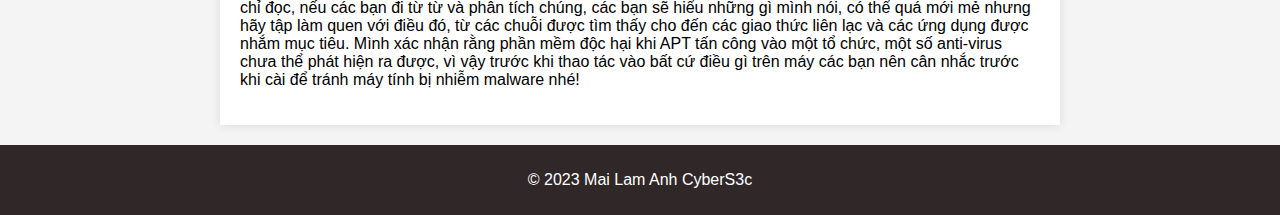
<file: assets/pages/MustangPanda1.html>
<!DOCTYPE html>
<html lang="en">
<head>
    <meta charset="UTF-8">
    <meta name="viewport" content="width=device-width, initial-scale=1.0">
    <title>Mustang Panda 01</title>
    <style>
        body {
            font-family: Arial, sans-serif;
            margin: 0;
            padding: 0;
            background-color: #f4f4f4;
        }

        header {
            background-color: #333;
            color: #fff;
            text-align: center;
            padding: 20px;
        }

        h1 {
            margin-top: 0;
        }

        .container {
            max-width: 800px;
            margin: 20px auto;
            padding: 20px;
            background-color: #fff;
            box-shadow: 0 0 10px rgba(0, 0, 0, 0.1);
        }

        h2 {
            font-size: 24px;
            margin-top: 0;
        }

        ul {
            list-style-type: none;
            padding: 0;
        }

        li {
            margin-bottom: 10px;
        }
        img {
            width: 100%; /* Đặt chiều rộng */
         /*  / /* Bo góc hình ảnh (tuỳ chọn) */
        }
        footer {
    text-align: center;
    background-color: #302828;
    color: #fff;
    padding: 10px;
    margin-top: 20px;
}
    </style>
</head>
<body>
    <header>
        <h1>Mai Lam Anh Cybers3c - Malware Analyst</h1>
    </header>

    <div class="container">

        <h2>Phân tích mẫu malware Mustang Panda 843709a59f12ff7aa06a5837be7a1a93fdf6f02f99936af6658c166e8abcaa2d</h2>
        
        
        
        <ul>
            <li><a href="#section1">Phân loại ban đầu</a></li>
            <ul>
                <li><a href="#filename">--->File name</a></li>
                <li><a href="#VT">--->Tỷ lệ phát hiện chống Anti-Virus</a></li>
                <li><a href="#resource">--->Tài nguyên </a></li>
                <li><a href="#sections">--->Sections trong file thực thi (PE file)</a></li>
                <li><a href="#imports">--->Imports</a></li>
            </ul>
            
            <li><a href="#section2">Phân tích tĩnh</a></li>
            <ul>
                <li><a href="#plugxe">--->PlugX là gì?</a></li>
                <li><a href="#technical">--->Phân tích kỹ thuật </a></li>
            </ul>
            <li><a href="#section4">Phân tích động</a></li>
            <ul>
                <li><a href="#behavior">--->Phân tích hành vi</a></li>
                <li><a href="#dump">--->Dump thử một số process </a></li>
                <li><a href="#why">--->Làm sao để tồn tại?</a></li>
            </ul>
            <li><a href="#section3">Kết luận</a></li>
        </ul>

        <section id="section1">
            <h2>Phân loại ban đầu</h2>
            <h4 id="filename">File Name</h4>
            <p>Service Log.rar</p>
            <img src="./../images/Mustang-1.1.PNG">
            <p>MD5: 1a5aee6e33385b69b7ca46229fb64b8b</p>
            <p>SHA-1: 7535bff2f6ae94157f7004ff770ea28b3600c962</p>
            <p>SHA-256: 843709a59f12ff7aa06a5837be7a1a93fdf6f02f99936af6658c166e8abcaa2d</p>
            <h4 id="VT">Tỷ lệ phát hiện chống Anti-Virus (39/60) </h4>
            <p>Tại thời điểm viết bài, mẫu đang được phân tích đã được Virustotal (VT) detect.</p>
            <img src="./../images/mustang-1.2.png">
            <h4 id="resource">Tài nguyên </h4>
            <p>Sau khi giải nén file .rar có 3 file được tìm thấy, tất cả đã được detect trên VT:</p>
            <img src="./../images/mustang-1.3.PNG">
            <img src="./../images/mustang-1.4.PNG">
            <img src="./../images/mustang-1.5.PNG">
            <img src="./../images/mustang-1.6.PNG">
            <h4 id="sections">Sections trong file thực thi (PE file) </h4>
            <img src="./../images/mustang-1.7.PNG">
            <p>Không có gì bất thường với các phần của tệp thực thi. Không tìm thấy sự khác biệt về kích thước bất thường hoặc tên phần bất thường.</p>
            <h4 id="imports">Imports</h4>
            <p>Phát hiện rất nhiều functions/API đã được sử dụng trong các mẫu malware, functions/API được phát hiện blacklist được sử dụng trong một số thư viện (.dll)   </p>
            <img src="./../images/mustang-1.8.PNG">

        </section>

        <section id="section2">
            <h2>Phân tích tĩnh</h2>
            <h4 id="plugx">PlugX là gì? </h4>
            <p>PlugX là một công cụ remote access tool (RAT) được một số nhóm APT sử dụng. Đây là phần mềm độc hại được nhóm APT Trung Quốc Mustang Panda lựa chọn. Trong mẫu malware của Mustang Panda mình phân tích sẽ sử dụng kỹ thuật này. </p>
            <img src="./../images/mustang-1.9.PNG">
            <p>APT Mustang Panda thường sử dụng kỹ thuật load các tệp DLL độc hại vào các ứng dụng hợp pháp trong quá trình thực thi, đây là một kỹ thuật còn được gọi là <a href="https://attack.mitre.org/techniques/T1574/001/">Hijack Execution Flow: DLL Search Order Hijacking</a>. DLL độc hại được tải vào ứng dụng hợp pháp, sau đó nó giải mã, tải và triển khai.</p>
            <h4 id="technical">Phân tích kỹ thuật </h4>
            <p>Như các bạn đã thấy, mẫu malware sau khi được giải nén, bao gồm 3 file: upservice.exe, breakpad.dll, breaklog.dat. Sau khi người dùng vô tình double click để chạy file thực thi (upservice.exe) chuyện gì sẽ xảy ra sau đó? </p>
            <p>Sau khi debug bằng IDA pro, mình đã thấy có vẻ như upservice.exe sẽ sử dụng function LoadLibraryExW để load breakpad.dll vào trong: </p>
            <img src="./../images/mustang-1.23.PNG">
            <p>Tiếp theo rằng kiểm tra xem library có tồn tại hay không? Nếu tồn tại tiếp tục sử dụng <a href="https://learn.microsoft.com/en-us/windows/win32/api/libloaderapi/nf-libloaderapi-getprocaddress">GetProcAddress</a>  và các parameters được đưa vào FARPROC GetProcAddress(
  [in] HMODULE hModule, 
  [in] LPCSTR  lpProcName); => lần lượt là Library, "SetExtraData". Vậy mình có thể hiểu trong breakpad.dll có chứa hàm hoặc variable name có tên là "SetExtraData", vậy nó sẽ làm gì trong đây?
</p>
            <img src="./../images/mustang-1.24.PNG">
            <p>Thật sự nó là một mớ hỗn độn ở đây nhưng sau tất cả mọi sự cố gắng thì mình bắt đầu thấy được hành vi tiếp theo của chúng </p>
            <p>Nó sẽ tạo folder "Up\Service Log" bằng function CreateFileW của kernelbase.dll (dll của windows):</p>
            <img src="./../images/mustang-1.10.PNG">
            <img src="./../images/mustang-1.11.PNG">
            <p>Tiếp theo mình thấy hành vi của mẫu malware này là tạo file breakpad.dll trong thư mục mới tạo ở trên. </p>
            <img src="./../images/mustang-1.12.PNG">
            <p>Sử dụng function WriteFile để ghi dữ liệu vào tập tin từ file breakpad.dll trong thư mục giải nén vào file breakpad.dll vừa tạo bằng function WriteFile của kernelbase.dll</p>
            <img src="./../images/mustang-1.13.PNG">
            <p>Tương tự với file breaklog.dat, cũng ghi dữ liệu từ giống như breakpad.dll</p>
            <img src="./../images/mustang-1.14.PNG">
            <img src="./../images/mustang-1.15.PNG">
            <p>Tương tự với file upservice.exe, cũng ghi dữ liệu từ giống như breakpad.dll</p>
            <img src="./../images/mustang-1.16.PNG">
            <p>=> Tất cả nó sẽ nằm trong thư mục C:\Windows\Up\Service Log và bạn sẽ thấy được sau khi chạy chúng. </p>
            <img src="./../images/mustang-1.17.PNG">

            <p>Mình sẽ kết hợp với việc phân tích động để tiếp tục phân tích mẫu malware này </p>
            
            


        </section>
        <section id="section4">
            <h2>Phân tích động</h2>
            <h4 id="behavior">Phân tích hành vi</h4>
            <p>Mình đã thử chạy chạy trên máy đã được cách ly để thực hiện phân tích tiếp theo hành vi của mẫu malware này (các bạn lưu ý, khi thực sự muốn phân tích hãy chuẩn bị thật kỹ môi trường và kiến thức đủ để tránh việc malware lây nhiếm trên máy). Mình monitor nó thử xem thế nào?</p>
            <p>Có vẻ như nó đã chạy lại upservice.exe với một số tham số 600 0 ... gì đó ? Mình có thể hiểu ở đây sau khi tạo folder create file và WriteFile vào C:\Windows\Up\Service Log nó đã chạy lại với tham số trên. Và có một chương trình các bạn có thể thấy nó rất bất thường? Werfault.exe??? :D userinit.exe??  :D </p>
            <img src="./../images/mustang-1.27.PNG">
            <p>Mẫu malware inject code vào chương trình Werfault.exe và vào chương trình con userinit.exe.</p>
            <h4 id="dump">Dump thử một số process</h4>
            <img src="./../images/mustang-1.20.PNG">
            <img src="./../images/mustang-1.21.PNG">
            <h4>upservice.exe -> WerFault.exe -> userinit.exe</h4>
            <img src="./../images/mustang-1.18.PNG">
            <img src="./../images/mustang-1.19.PNG">
            <p>Mình tìm thấy một số C2:</p>
            <p>45.134.83[.]4:443</p>
            <p>images.myanmarnewsonline[.]org:22</p>
            <p>images.myanmarnewsonline[.]org:80</p>
            <p>154.204.26[.]120:443</p>
            <p>update.hilifimyanmar[.]com:443</p>
            <p>update.hilifimyanmar[.]com:22</p>
            <h4 id="why">Làm sao để tồn tại? </h4>
            <p>Mình đã thấy service được tạo ra với start type: auto start? => Nó đã tự tạo ra 1 serices "Master Service Log", mỗi khi nạn nhân mở máy thì service này sẽ tự động chạy và file này trỏ đến C:\Windows\Up\Service Log\upservice.exe.
             <img src="./../images/mustang-1.28.PNG">
 </p>

        </section>
        <section id="section3">
            <h2>Kết luận</h2>
            <p>Trong suốt quá trình phân tích, mình đã cố gắng phân tích mẫu APT này nhưng sẽ rất khó hiểu nếu như các bạn chỉ đọc, nếu các bạn đi từ từ và phân tích chúng, các bạn sẽ hiểu những gì mình nói, có thể quá mới mẻ nhưng hãy tập làm quen với điều đó, từ các chuỗi được tìm thấy cho đến các giao thức liên lạc và các ứng dụng được nhắm mục tiêu. Mình xác nhận rằng phần mềm độc hại khi APT tấn công vào một tổ chức, một số anti-virus chưa thể phát hiện ra được, vì vậy trước khi thao tác vào bất cứ điều gì trên máy các bạn nên cân nhắc trước khi cài để tránh máy tính bị nhiễm malware nhé!</p>
        </section>

    </div>
    <footer>
        <p>&copy; 2023 Mai Lam Anh CyberS3c</p>
    </footer>
</body>
</html>
</file>
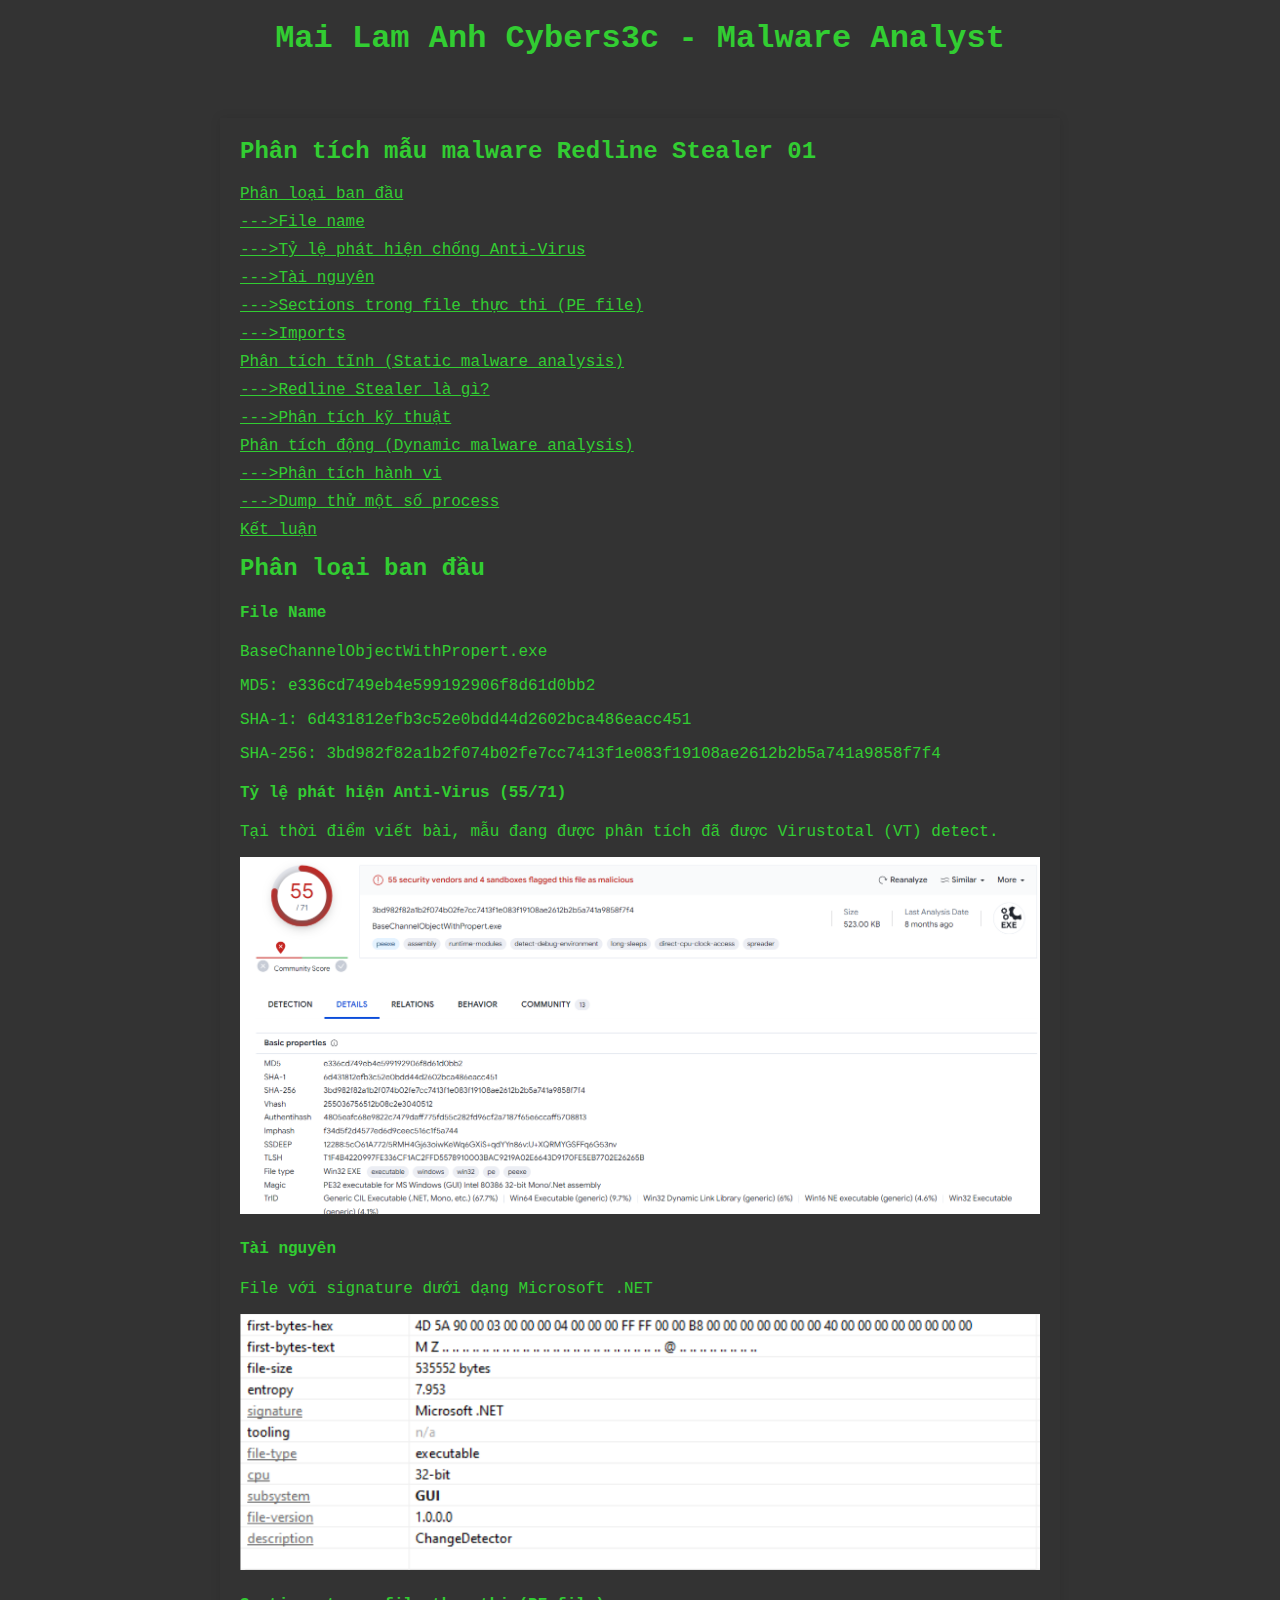
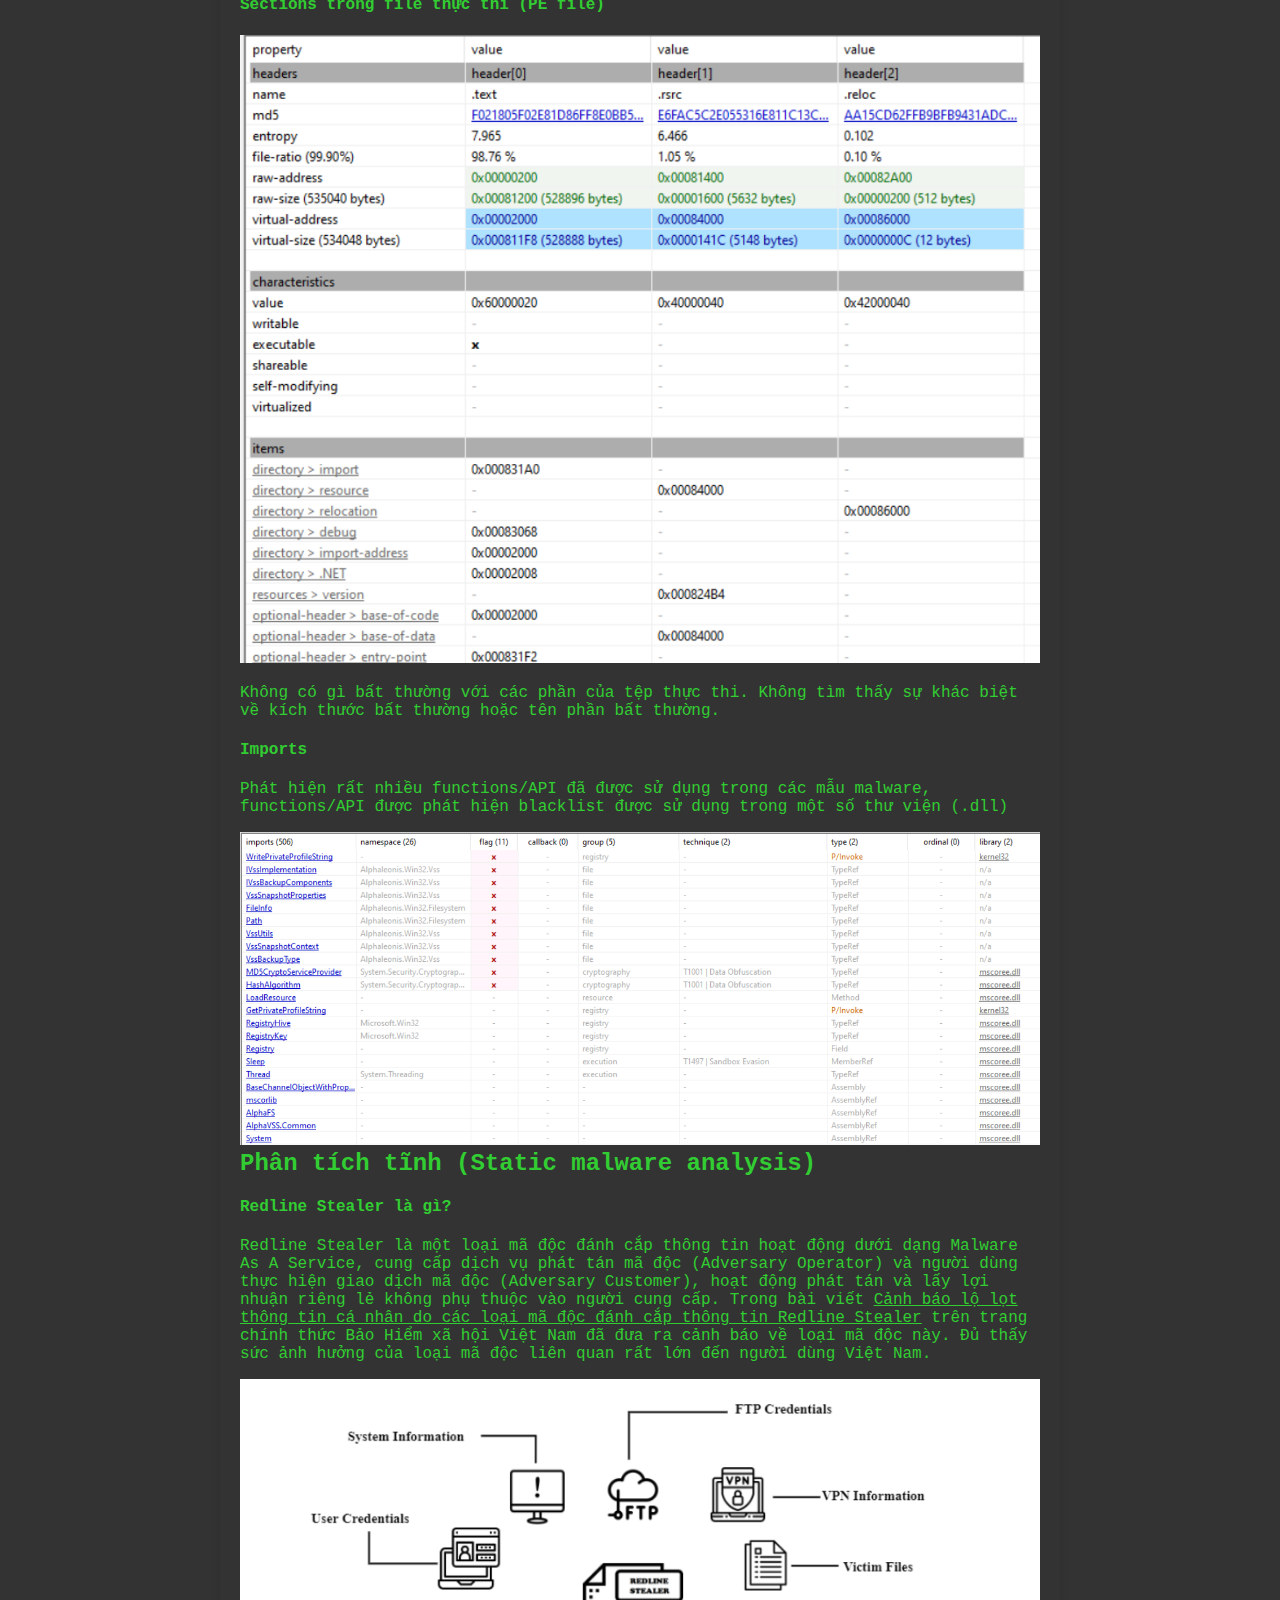
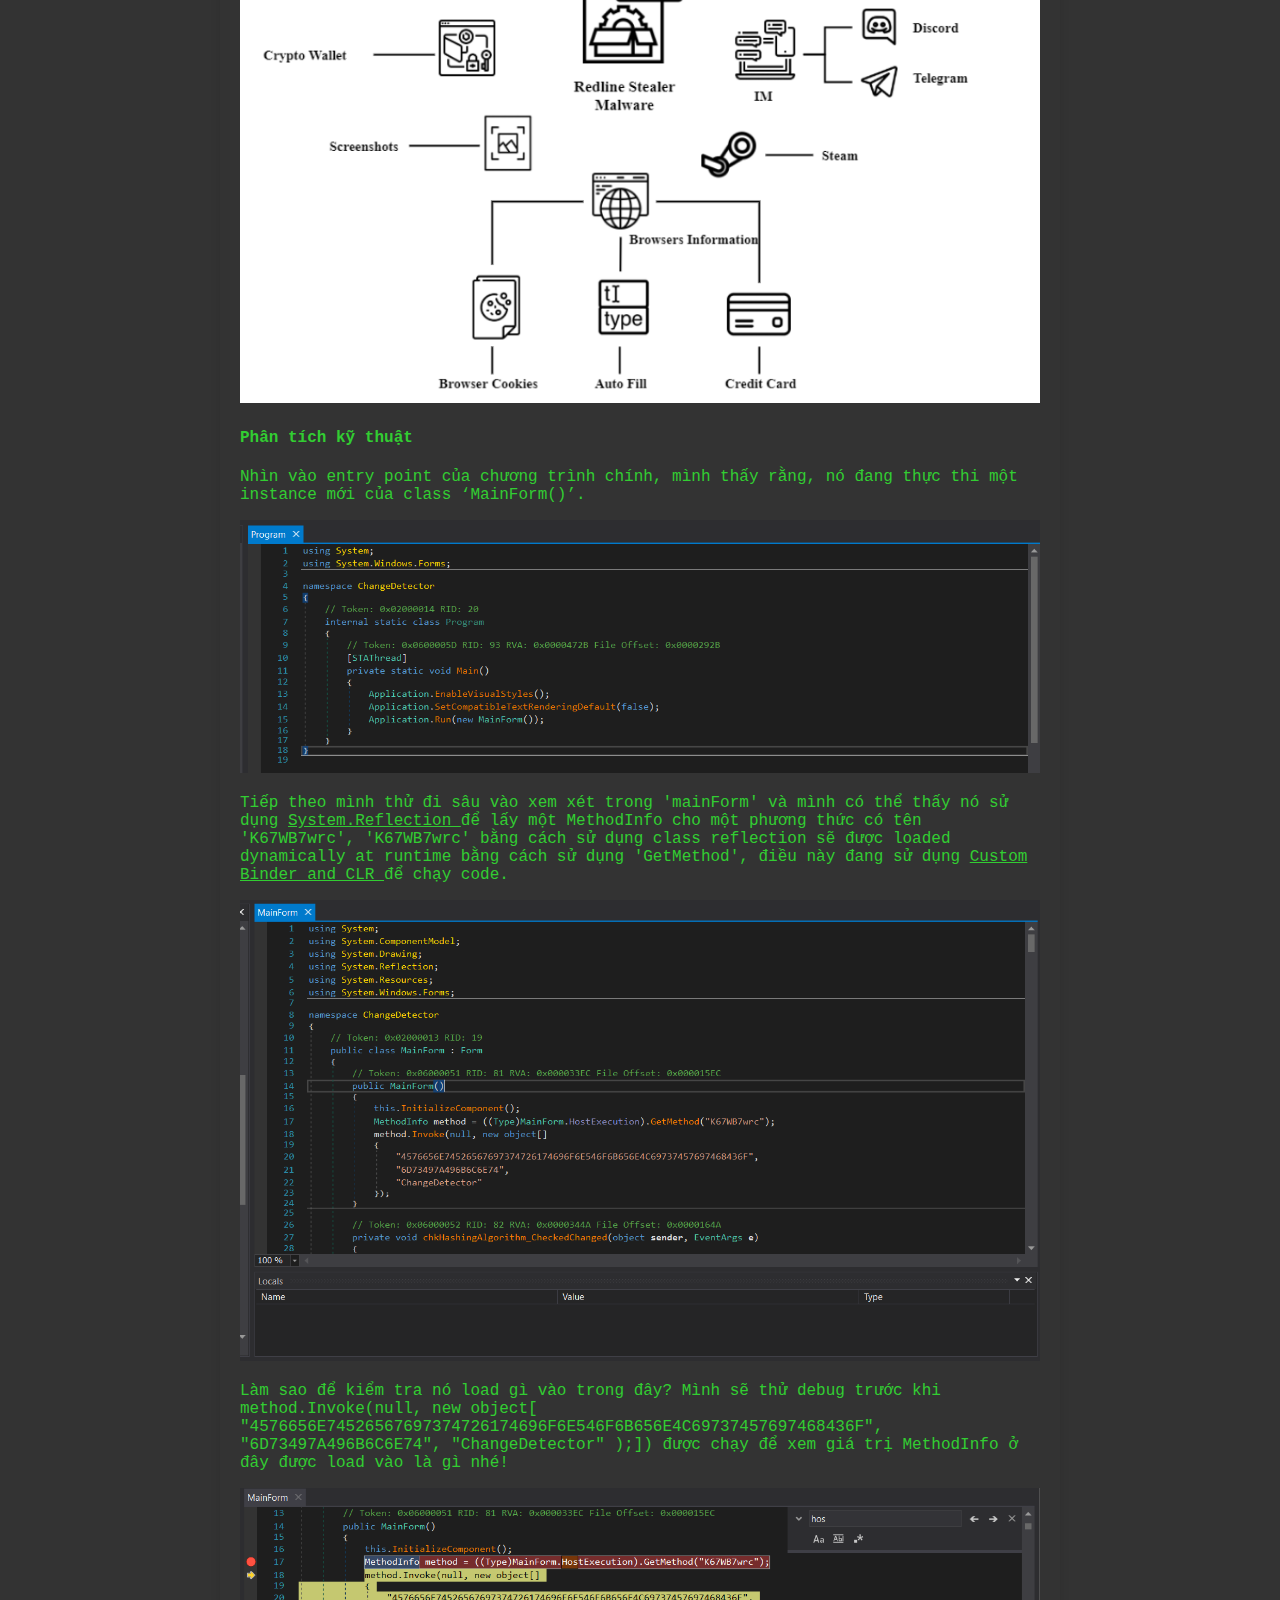
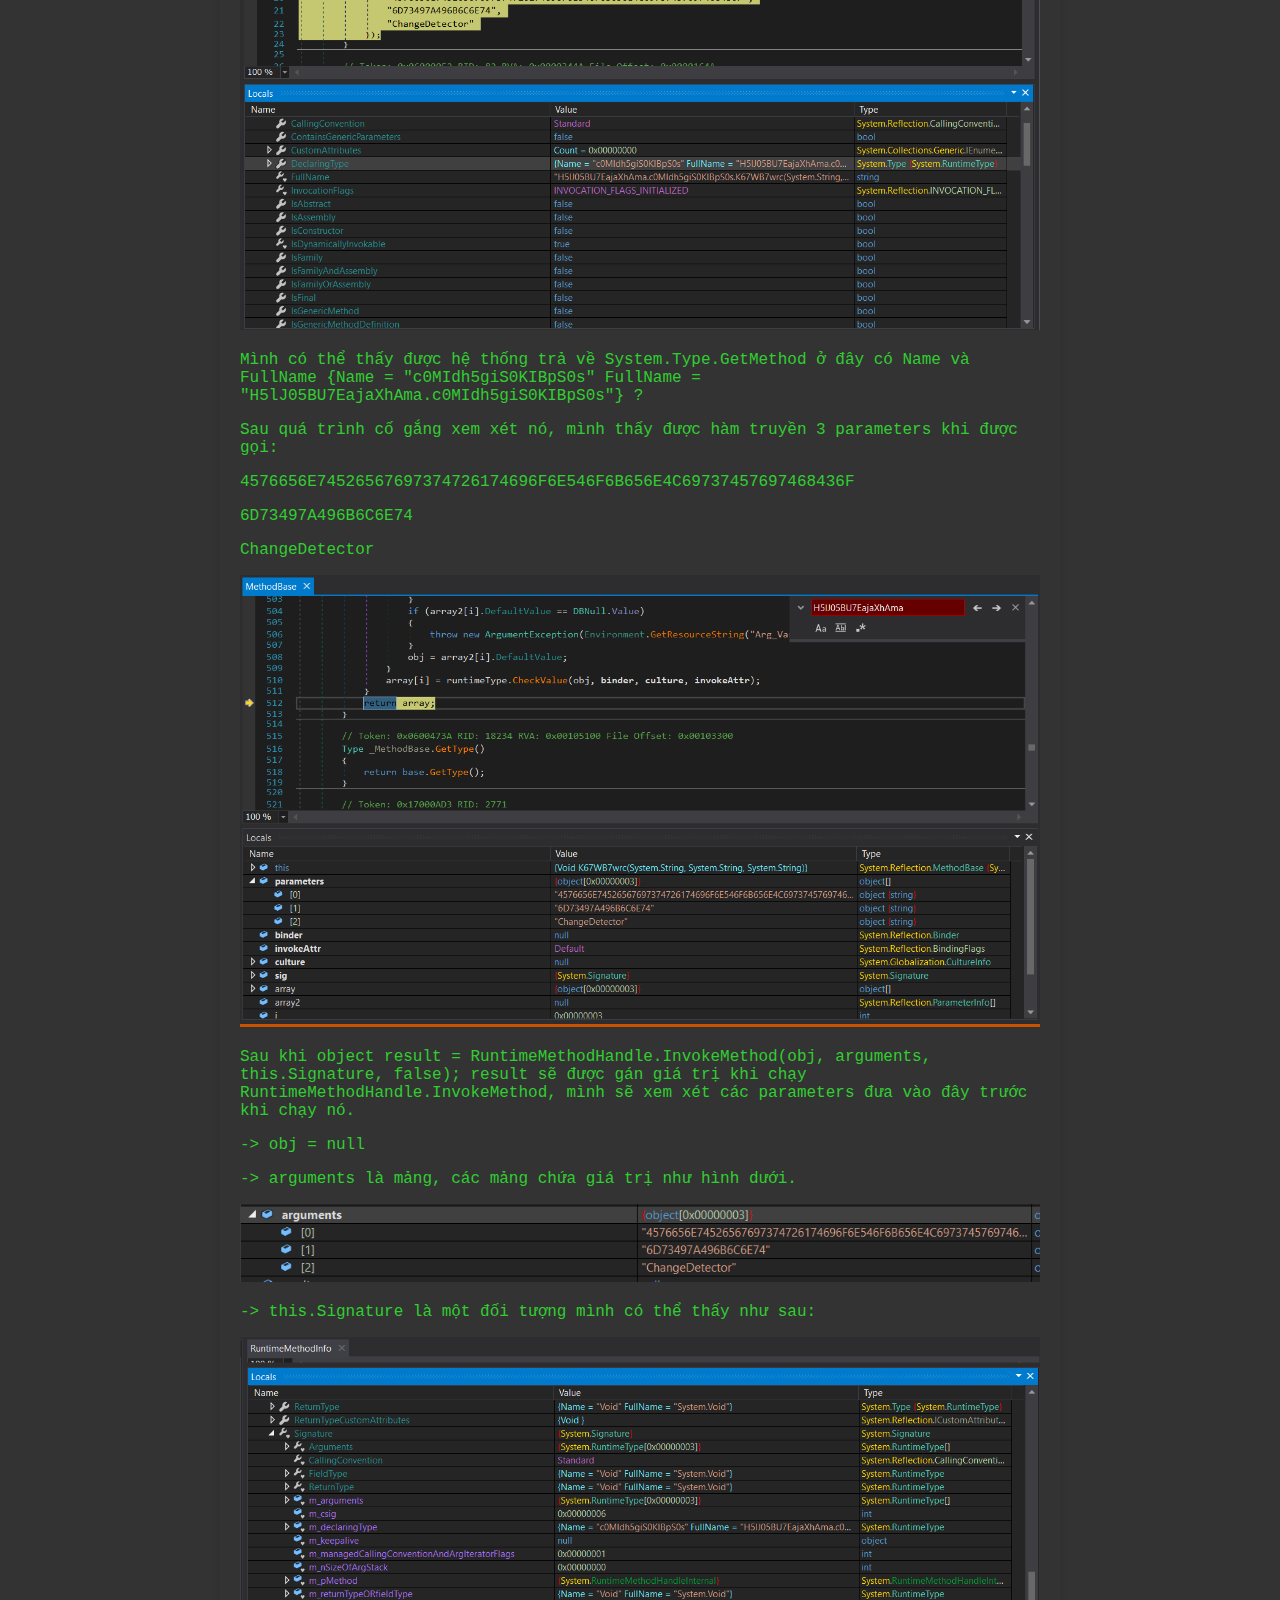
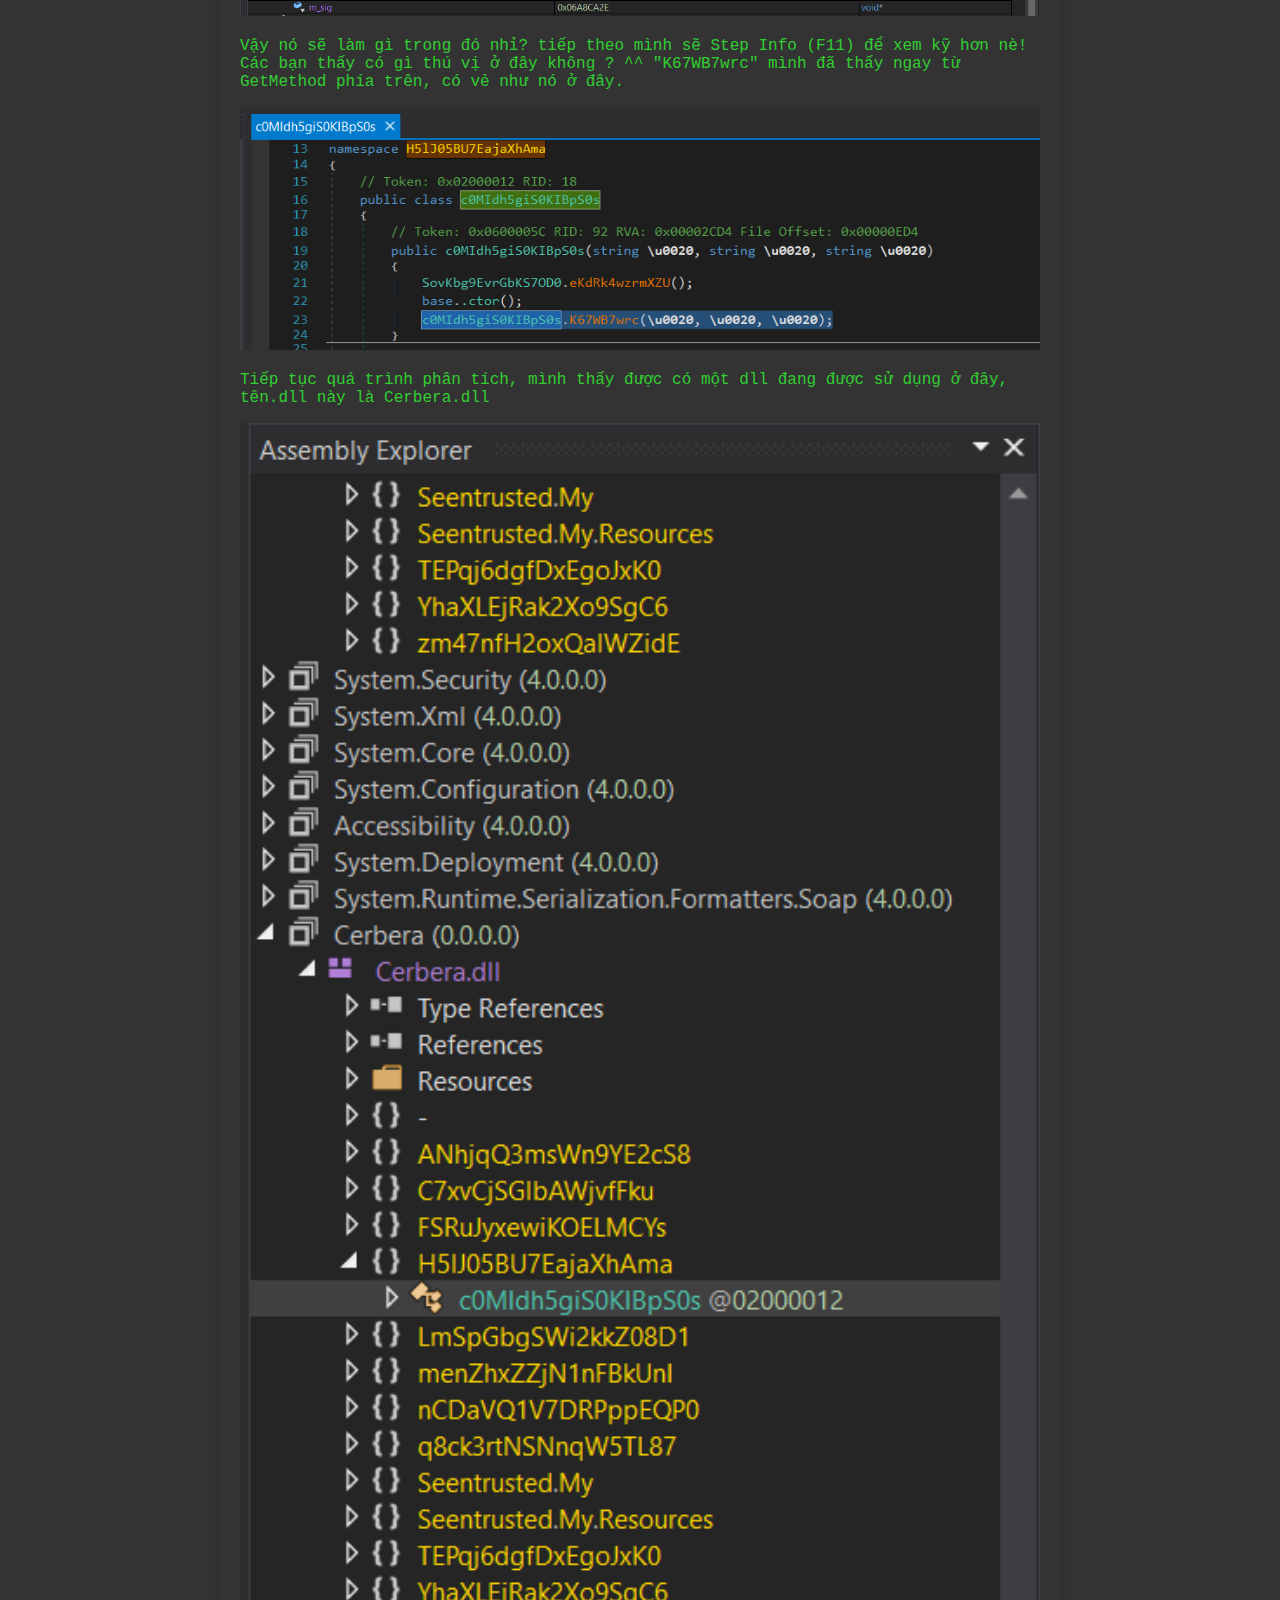
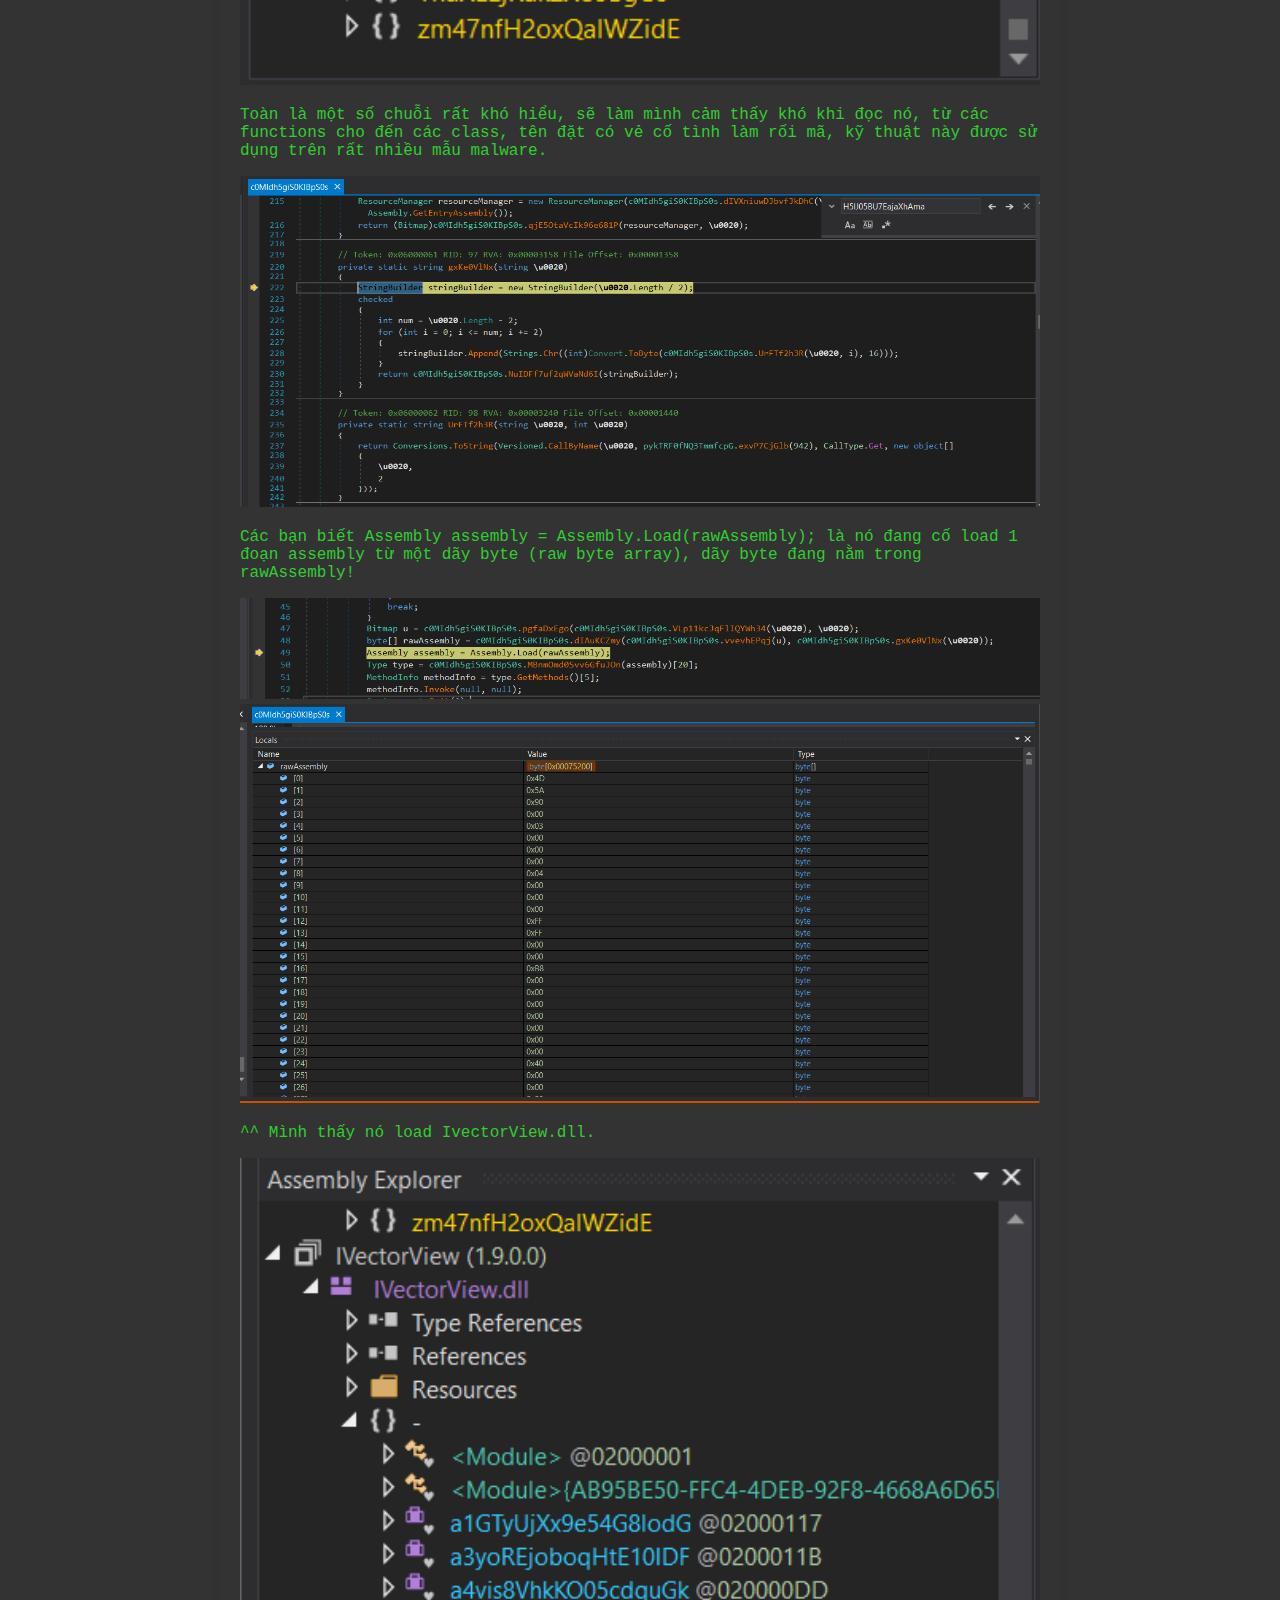
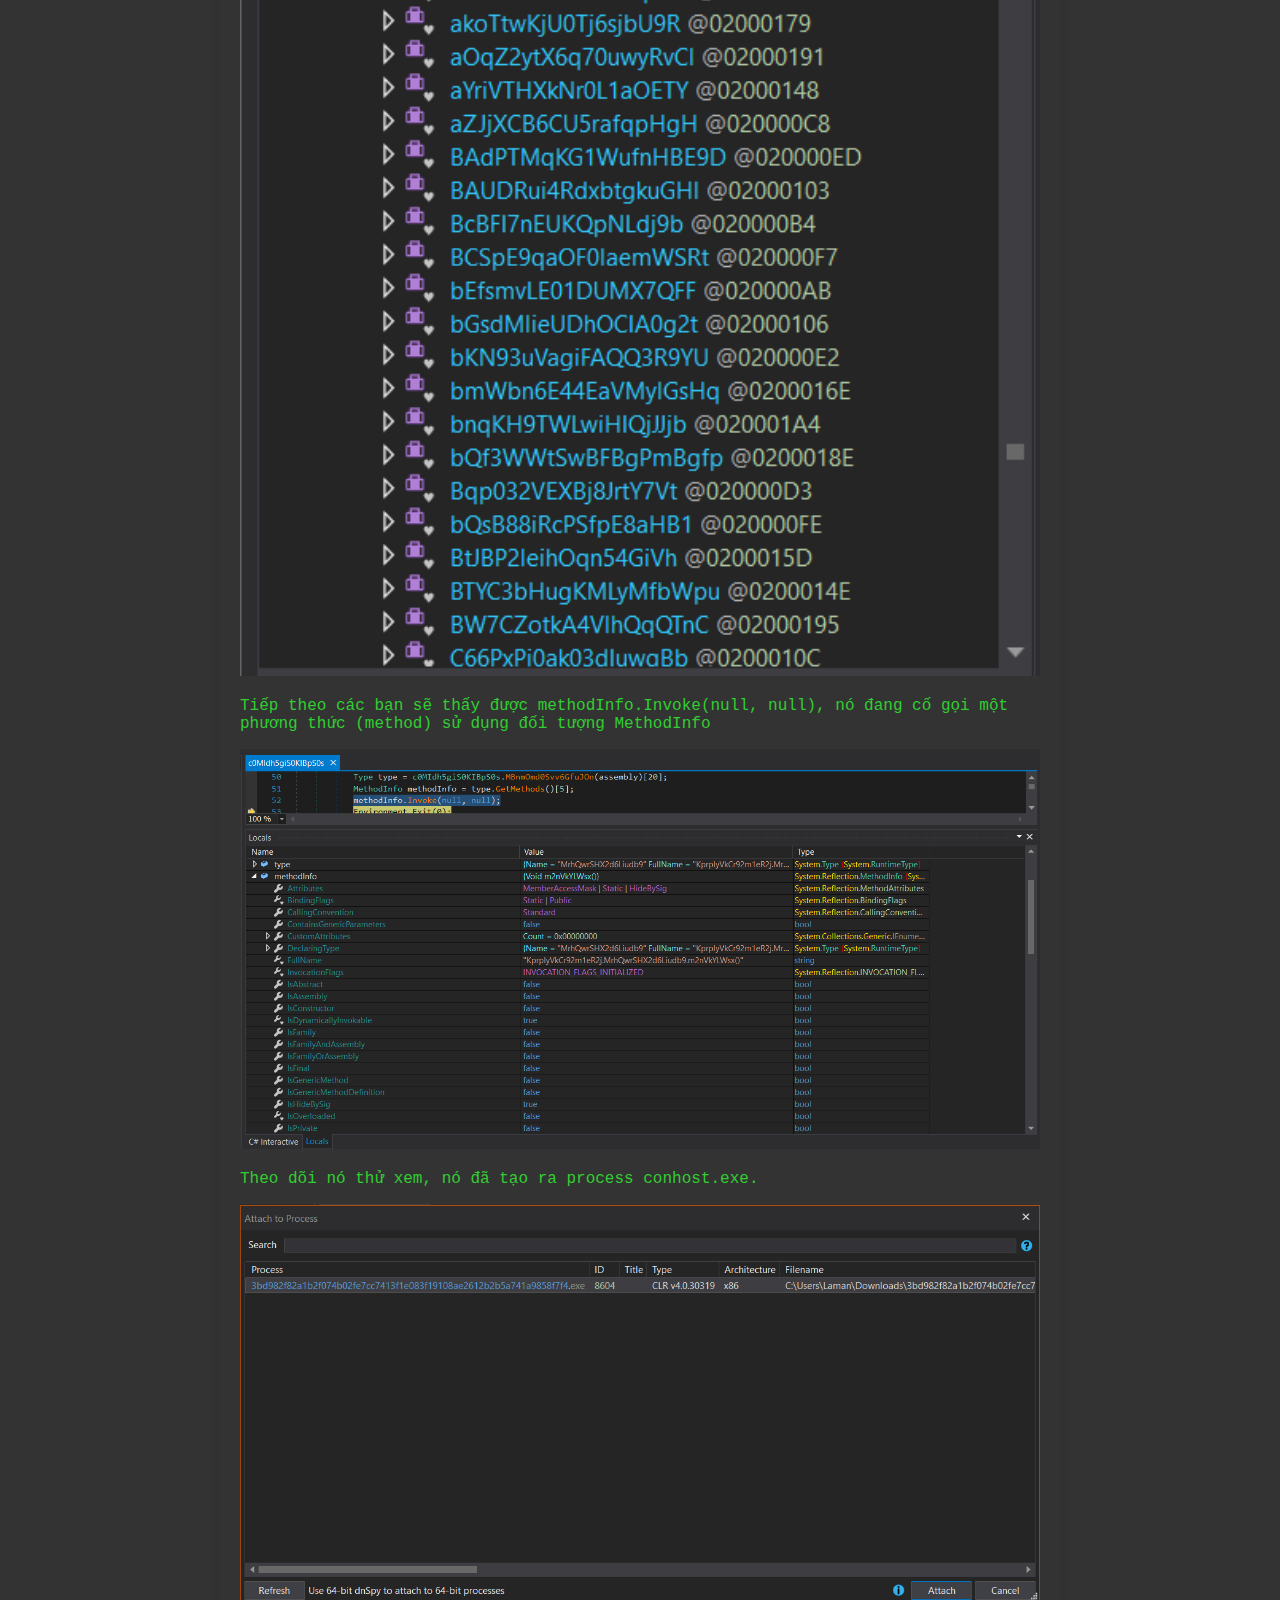
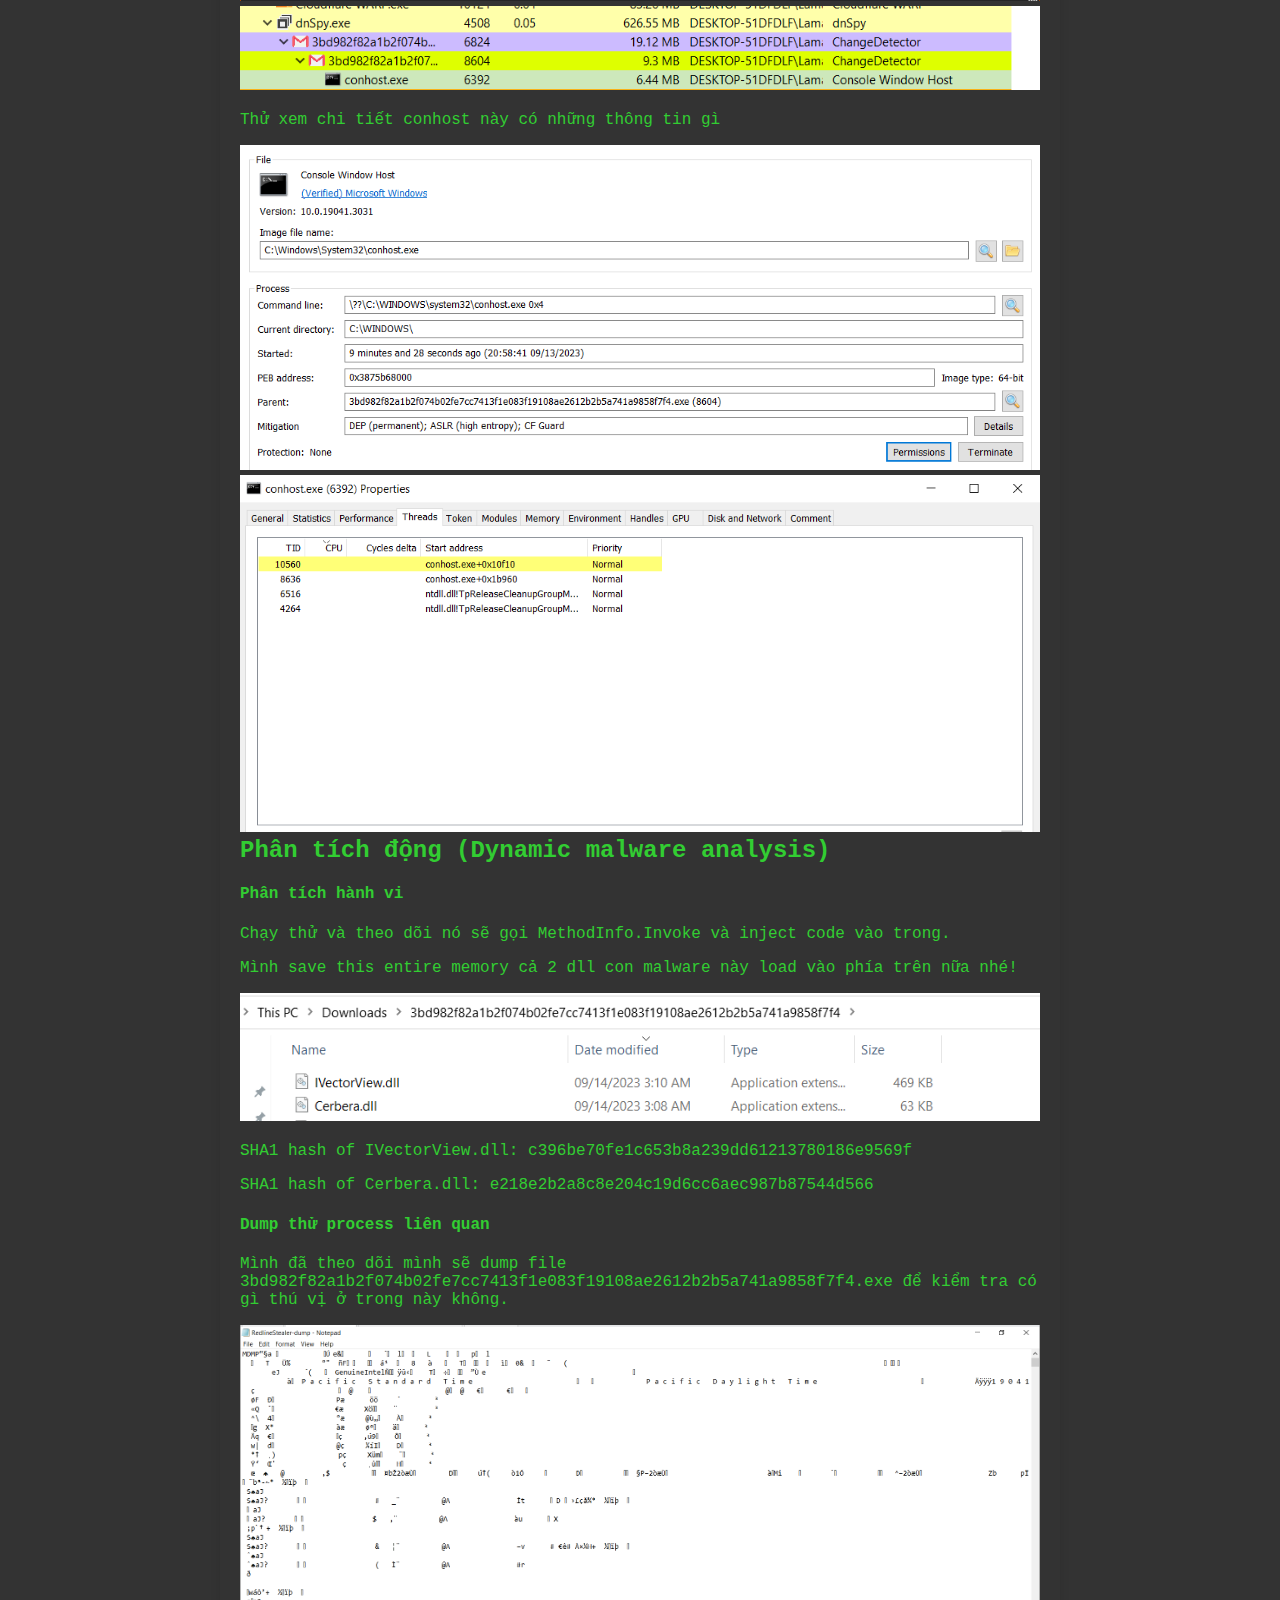
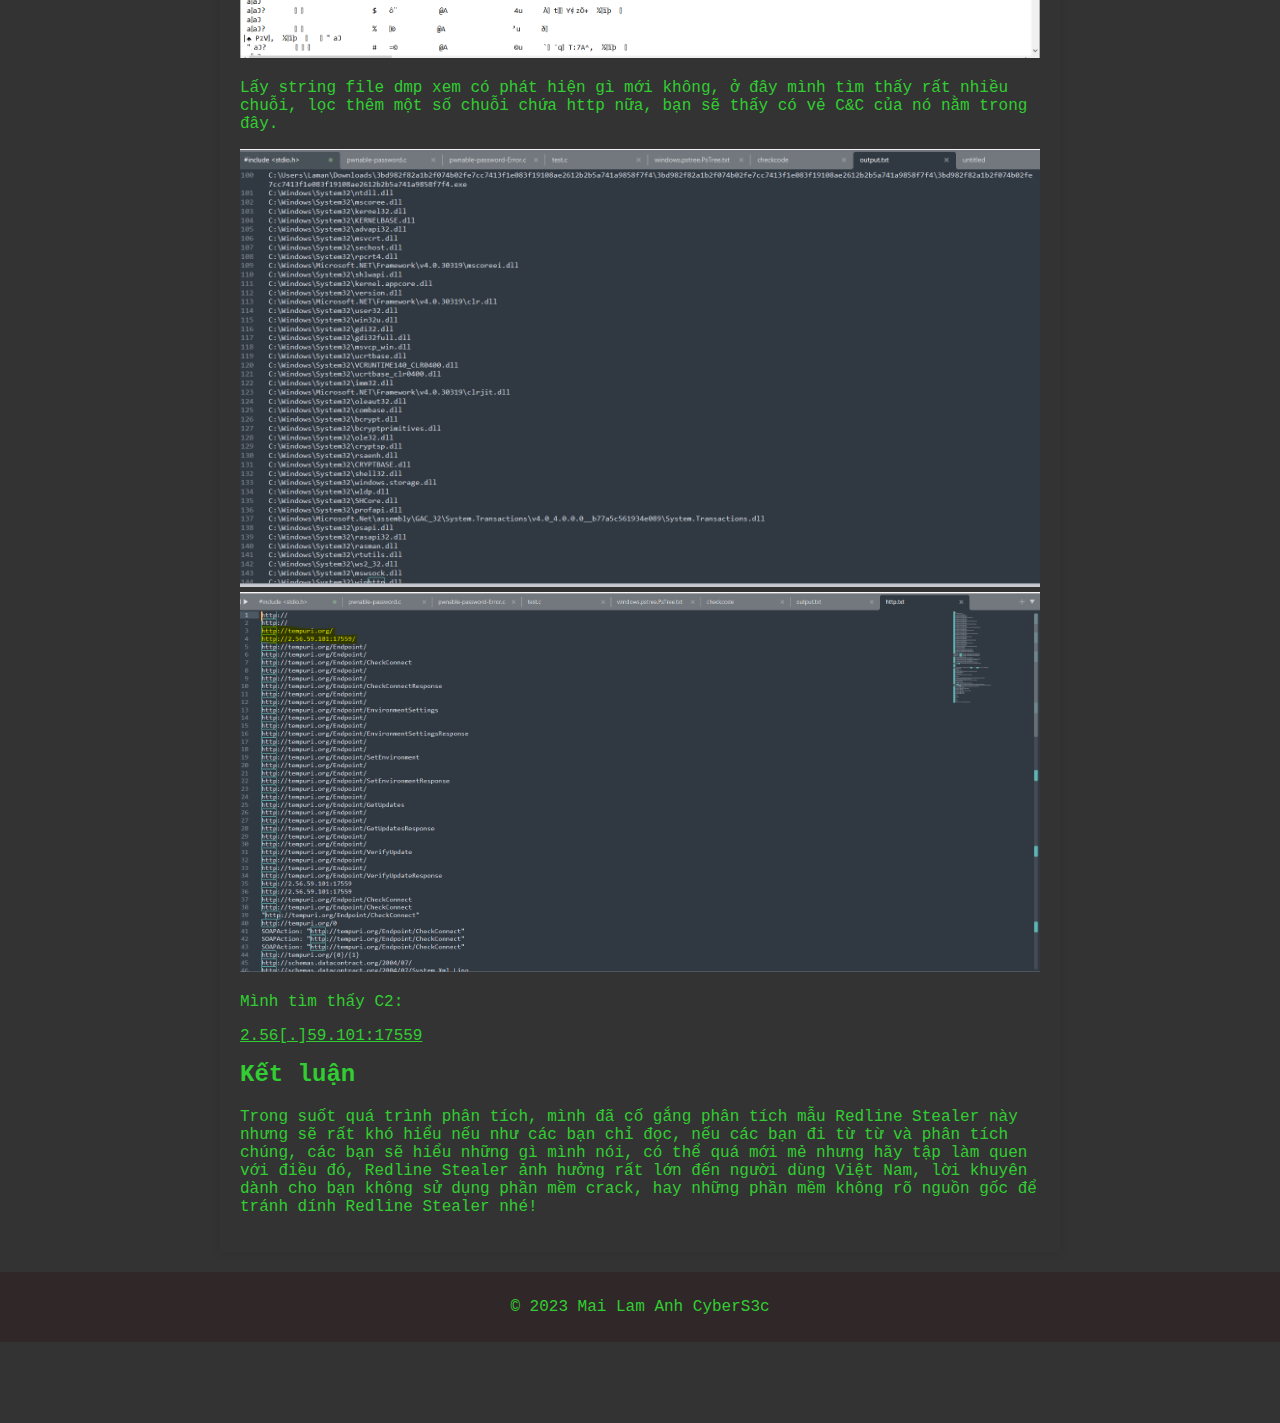
<file: assets/pages/Redline01.html>
<!DOCTYPE html>
<html lang="en">
<head>
    <meta charset="UTF-8">
    <meta name="viewport" content="width=device-width, initial-scale=1.0">
    <title>Redline Stealer 01</title>
    <style>
        body {
            font-family: "Anonymous Pro", monospace;
            margin: 0;
            padding: 0;
            background-color: #333;
            color:#32CD32;
        }

        header {
            background-color: #333;
            color: #fff;
            text-align: center;
            padding: 20px;

            color:#32CD32;
        }

        h1 {
            margin-top: 0;
        }

        .container {
            max-width: 800px;
            margin: 20px auto;
            padding: 20px;
            background-color: #333;
            box-shadow: 0 0 10px rgba(0, 0, 0, 0.1);


        }

        h2 {
            font-size: 24px;
            margin-top: 0;
        }

        ul {
            list-style-type: none;
            padding: 0;
        }
        a{
            color:#32CD32;
        }

        li {
            margin-bottom: 10px;
        }
        img {
            width: 100%; /* Đặt chiều rộng */
         /*  / /* Bo góc hình ảnh (tuỳ chọn) */
        }
        footer {
    text-align: center;
    background-color: #302828;
     color:#32CD32;
    padding: 10px;
    margin-top: 20px;
}
    </style>
</head>
<body>
    <header>
        <h1>Mai Lam Anh Cybers3c - Malware Analyst</h1>
    </header>

    <div class="container">

        <h2>Phân tích mẫu malware Redline Stealer 01</h2>
        
        
        
        <ul>
            <li><a href="#section1">Phân loại ban đầu</a></li>
            <ul>
                <li><a href="#filename">--->File name</a></li>
                <li><a href="#VT">--->Tỷ lệ phát hiện chống Anti-Virus</a></li>
                <li><a href="#resource">--->Tài nguyên </a></li>
                <li><a href="#sections">--->Sections trong file thực thi (PE file)</a></li>
                <li><a href="#imports">--->Imports</a></li>
            </ul>
            
            <li><a href="#section2">Phân tích tĩnh (Static malware analysis)</a></li>
            <ul>
                <li><a href="#redline">--->Redline Stealer là gì?</a></li>
                <li><a href="#technical">--->Phân tích kỹ thuật </a></li>
            </ul>
            <li><a href="#section4">Phân tích động (Dynamic malware analysis)</a></li>
            <ul>
                <li><a href="#behavior">--->Phân tích hành vi</a></li>
                <li><a href="#dump">--->Dump thử một số process </a></li>
            </ul>
            <li><a href="#section3">Kết luận</a></li>
        </ul>

        <section id="section1">
            <h2>Phân loại ban đầu</h2>
            <h4 id="filename">File Name</h4>
            <p>BaseChannelObjectWithPropert.exe</p>
            <p>MD5: e336cd749eb4e599192906f8d61d0bb2</p>
            <p>SHA-1: 6d431812efb3c52e0bdd44d2602bca486eacc451</p>
            <p>SHA-256: 3bd982f82a1b2f074b02fe7cc7413f1e083f19108ae2612b2b5a741a9858f7f4</p>

            <h4 id="VT">Tỷ lệ phát hiện Anti-Virus (55/71) </h4>
            <p>Tại thời điểm viết bài, mẫu đang được phân tích đã được Virustotal (VT) detect.</p>
            <img src="./../images/Readline-1.PNG">
            <h4 id="resource">Tài nguyên </h4>
            <p>File với signature dưới dạng Microsoft .NET </p>
            <img src="./../images/Readline-1.2.PNG">
            <h4 id="sections">Sections trong file thực thi (PE file) </h4>
            <img src="./../images/Readline-1.3.PNG">
            <p>Không có gì bất thường với các phần của tệp thực thi. Không tìm thấy sự khác biệt về kích thước bất thường hoặc tên phần bất thường.</p>
            <h4 id="imports">Imports</h4>
            <p>Phát hiện rất nhiều functions/API đã được sử dụng trong các mẫu malware, functions/API được phát hiện blacklist được sử dụng trong một số thư viện (.dll)   </p>
            <img src="./../images/Readline-1.4.PNG">

        </section>

        <section id="section2">
            <h2>Phân tích tĩnh (Static malware analysis) </h2>
            <h4 id="redline">Redline Stealer là gì? </h4>
            <p>Redline Stealer là một loại mã độc đánh cắp thông tin hoạt động dưới dạng Malware As A Service, cung cấp dịch vụ phát tán mã độc (Adversary Operator) và người dùng thực hiện giao dịch mã độc (Adversary Customer), hoạt động phát tán và lấy lợi nhuận riêng lẻ không phụ thuộc vào người cung cấp. Trong bài viết <a href="https://baohiemxahoi.gov.vn/chidaodieuhanh/Pages/thong-tin-bao-chi.aspx?CateID=0&ItemID=19561&OtItem=date#:~:text=Redline%20Stealer%20l%C3%A0%20m%E1%BB%99t%20lo%E1%BA%A1i,thu%E1%BB%99c%20v%C3%A0o%20ng%C6%B0%E1%BB%9Di%20cung%20c%E1%BA%A5p."> Cảnh báo lộ lọt thông tin cá nhân do các loại mã độc đánh cắp thông tin Redline Stealer</a> trên trang chính thức Bảo Hiểm xã hội Việt Nam đã đưa ra cảnh báo về loại mã độc này. Đủ thấy sức ảnh hưởng của loại mã độc liên quan rất lớn đến người dùng Việt Nam.</p>
            <img src="./../images/Readline-1.6.PNG">
            
            <h4 id="technical">Phân tích kỹ thuật </h4>
            <p>Nhìn vào entry point của chương trình chính, mình thấy rằng, nó đang thực thi một instance mới của class ‘MainForm()’. </p>
            
            <img src="./../images/Readline-1.5.PNG">
            <p>Tiếp theo mình thử đi sâu vào xem xét trong 'mainForm' và mình có thể thấy nó sử dụng <a href="https://learn.microsoft.com/en-us/dotnet/api/system.reflection?view=net-7.0">System.Reflection </a>để lấy một MethodInfo cho một phương thức có tên 'K67WB7wrc', 'K67WB7wrc' bằng cách sử dụng class reflection sẽ được loaded dynamically at runtime bằng cách sử dụng 'GetMethod', điều này đang sử dụng <a href="https://learn.microsoft.com/en-us/dotnet/framework/reflection-and-codedom/dynamically-loading-and-using-types">Custom Binder and CLR </a>để chạy code.</p>
            <img src="./../images/Readline-1.7.PNG">
            <p>Làm sao để kiểm tra nó load gì vào trong đây? Mình sẽ thử debug trước khi method.Invoke(null, new object[
                                    "4576656E74526567697374726174696F6E546F6B656E4C69737457697468436F",

                                                "6D73497A496B6C6E74",

                                                            "ChangeDetector"

                                                                    );]) được chạy để xem giá trị MethodInfo ở đây được load vào là gì nhé!</p>
        
            <img src="./../images/Readline-1.8.PNG">
            <p>Mình có thể thấy được hệ thống trả về System.Type.GetMethod ở đây có Name và FullName {Name = "c0MIdh5giS0KIBpS0s" FullName = "H5lJ05BU7EajaXhAma.c0MIdh5giS0KIBpS0s"} ? </p>
            <p>Sau quá trình cố gắng xem xét nó, mình thấy được hàm truyền 3 parameters khi được gọi:</p>
            <p>4576656E74526567697374726174696F6E546F6B656E4C69737457697468436F</p>
            <p>6D73497A496B6C6E74</p>
            <p>ChangeDetector</p>
            


            <img src="./../images/Readline-1.12.PNG">
            <p>Sau khi object result = RuntimeMethodHandle.InvokeMethod(obj, arguments, this.Signature, false); result sẽ được gán giá trị khi chạy RuntimeMethodHandle.InvokeMethod, mình sẽ xem xét các parameters đưa vào đây trước khi chạy nó. </p>
            <p>-> obj = null</p>
            <p>-> arguments là mảng, các mảng chứa giá trị như hình dưới.</p>
            <img src="./../images/Readline-1.15.PNG">
            <p>-> this.Signature là một đối tượng mình có thể thấy như sau:</p>
            <img src="./../images/Readline-1.16.PNG">

            <p>Vậy nó sẽ làm gì trong đó nhỉ? tiếp theo mình sẽ Step Info (F11) để xem kỹ hơn nè! Các bạn thấy có gì thú vị ở đây không ? ^^ "K67WB7wrc" mình đã thấy ngay từ GetMethod phía trên, có vẻ như nó ở đây. </p>
            <img src="./../images/Readline-1.17.PNG">
            <p>Tiếp tục quá trình phân tích, mình thấy được có một dll đang được sử dụng ở đây, tên.dll này là Cerbera.dll</p>
            
            <img src="./../images/Readline-1.18.PNG">
            
            <p>Toàn là một số chuỗi rất khó hiểu, sẽ làm mình cảm thấy khó khi đọc nó, từ các functions cho đến các class, tên đặt có vẻ cố tình làm rối mã, kỹ thuật này được sử dụng trên rất nhiều mẫu malware.</p>
            <img src="./../images/Readline-1.19.PNG">
            <p>Các bạn biết Assembly assembly = Assembly.Load(rawAssembly); là nó đang cố load 1 đoạn assembly từ một dãy byte (raw byte array), dãy byte đang nằm trong rawAssembly!   </p>
            <img src="./../images/Readline-1.20.PNG">

            <img src="./../images/Readline-1.21.PNG">
            <p>^^ Mình thấy nó load IvectorView.dll.</p>
            <img src="./../images/Readline-1.27.PNG">
            <p>Tiếp theo các bạn sẽ thấy được methodInfo.Invoke(null, null), nó đang cố gọi một phương thức (method) sử dụng đối tượng MethodInfo </p>
            <img src="./../images/Readline-1.22.PNG">
            <p>Theo dõi nó thử xem, nó đã tạo ra process conhost.exe.</p>
            <img src="./../images/Readline-1.26.PNG">
            <img src="./../images/Readline-1.23.PNG">
            <p>Thử xem chi tiết conhost này có những thông tin gì</p>
            <img src="./../images/Readline-1.24.PNG">
            <img src="./../images/Readline-1.25.PNG">
            
            


        </section>
        <section id="section4">
            <h2>Phân tích động (Dynamic malware analysis) </h2>
            <h4 id="behavior">Phân tích hành vi</h4>
            <p> Chạy thử và theo dõi nó sẽ gọi MethodInfo.Invoke và inject code vào trong.</p>
            <p>Mình save this entire memory cả 2 dll con malware này load vào phía trên nữa nhé!</p>
            <img src="./../images/Readline-1.29.PNG">
            <p>SHA1 hash of IVectorView.dll: c396be70fe1c653b8a239dd61213780186e9569f</p>
            <p>SHA1 hash of Cerbera.dll: e218e2b2a8c8e204c19d6cc6aec987b87544d566</p>
            <h4 id="dump">Dump thử process liên quan</h4>
            <p>Mình đã theo dõi mình sẽ dump file 3bd982f82a1b2f074b02fe7cc7413f1e083f19108ae2612b2b5a741a9858f7f4.exe để kiểm tra có gì thú vị ở trong này không. </p>
            <img src="./../images/Readline-1.30.PNG">
            <p>Lấy string file dmp xem có phát hiện gì mới không, ở đây mình tìm thấy rất nhiều chuỗi, lọc thêm một số chuỗi chứa http nữa, bạn sẽ thấy có vẻ C&C của nó nằm trong đây.</p>
            <img src="./../images/Readline-1.31.PNG">
            <img src="./../images/Readline-1.33.PNG">
            <p>Mình tìm thấy C2:</p>
            <p><a href="https://www.virustotal.com/gui/ip-address/2.56.59.101/detection">2.56[.]59.101:17559</a></p>


        </section>
        <section id="section3">
            <h2>Kết luận</h2>
            <p>Trong suốt quá trình phân tích, mình đã cố gắng phân tích mẫu Redline Stealer này nhưng sẽ rất khó hiểu nếu như các bạn chỉ đọc, nếu các bạn đi từ từ và phân tích chúng, các bạn sẽ hiểu những gì mình nói, có thể quá mới mẻ nhưng hãy tập làm quen với điều đó, Redline Stealer ảnh hưởng rất lớn đến người dùng Việt Nam, lời khuyên dành cho bạn không sử dụng phần mềm crack, hay những phần mềm không rõ nguồn gốc để tránh dính Redline Stealer nhé!</p>
        </section>

    </div>
    <footer>
        <p>&copy; 2023 Mai Lam Anh CyberS3c</p>
    </footer>
</body>
</html>
</file>
<file: assets/css/donate.css>
body, h1, h2, p, ul, li, form {
    margin: 0;
    padding: 0;
}

/* Set background color and text color */
body {
    background-color: #f4f4f4;
    font-family: Arial, sans-serif;
    color: #333;
}

/* Style header */
header {
    text-align: center;
    background-color: #302828;
    color: #fff;
    padding: 20px;
}

/* Style main content */
main {
    display: flex;
    justify-content: space-around;
    flex-wrap: wrap;
    padding: 20px;
}

.donate-section {
    background-color: #fff;
    border-radius: 10px;
    padding: 20px;
    margin: 20px;
    flex-basis: calc(33.33% - 40px);
    box-shadow: 0px 0px 10px rgba(0, 0, 0, 0.1);
}

.donate-section h2 {
    font-size: 24px;
    margin-bottom: 10px;
}

.donate-section p {
    font-size: 16px;
    line-height: 1.5;
    margin-bottom: 20px;
}

/* Style coffee div */
.coffee {
    text-align: center;
    background-color: #302828;
    color: #fff;
    padding: 10px;
    border-radius: 5px;
}

.coffee p {
    font-size: 20px;
}

/* Style form */
form {
    margin-top: 20px;
}

label, select, input {
    display: block;
    margin-bottom: 10px;
}

input[type="checkbox"] {
    display: inline-block;
    margin-left: 5px;
}

button {
    background-color: #302828;
    color: #fff;
    border: none;
    padding: 10px 20px;
    border-radius: 5px;
    cursor: pointer;
}

button:hover {
    background-color: #005faa;
}

/* Style footer */
footer {
    text-align: center;
    background-color: #302828;
    color: #fff;
    padding: 10px;
    margin-top: 20px;
}
</file>
